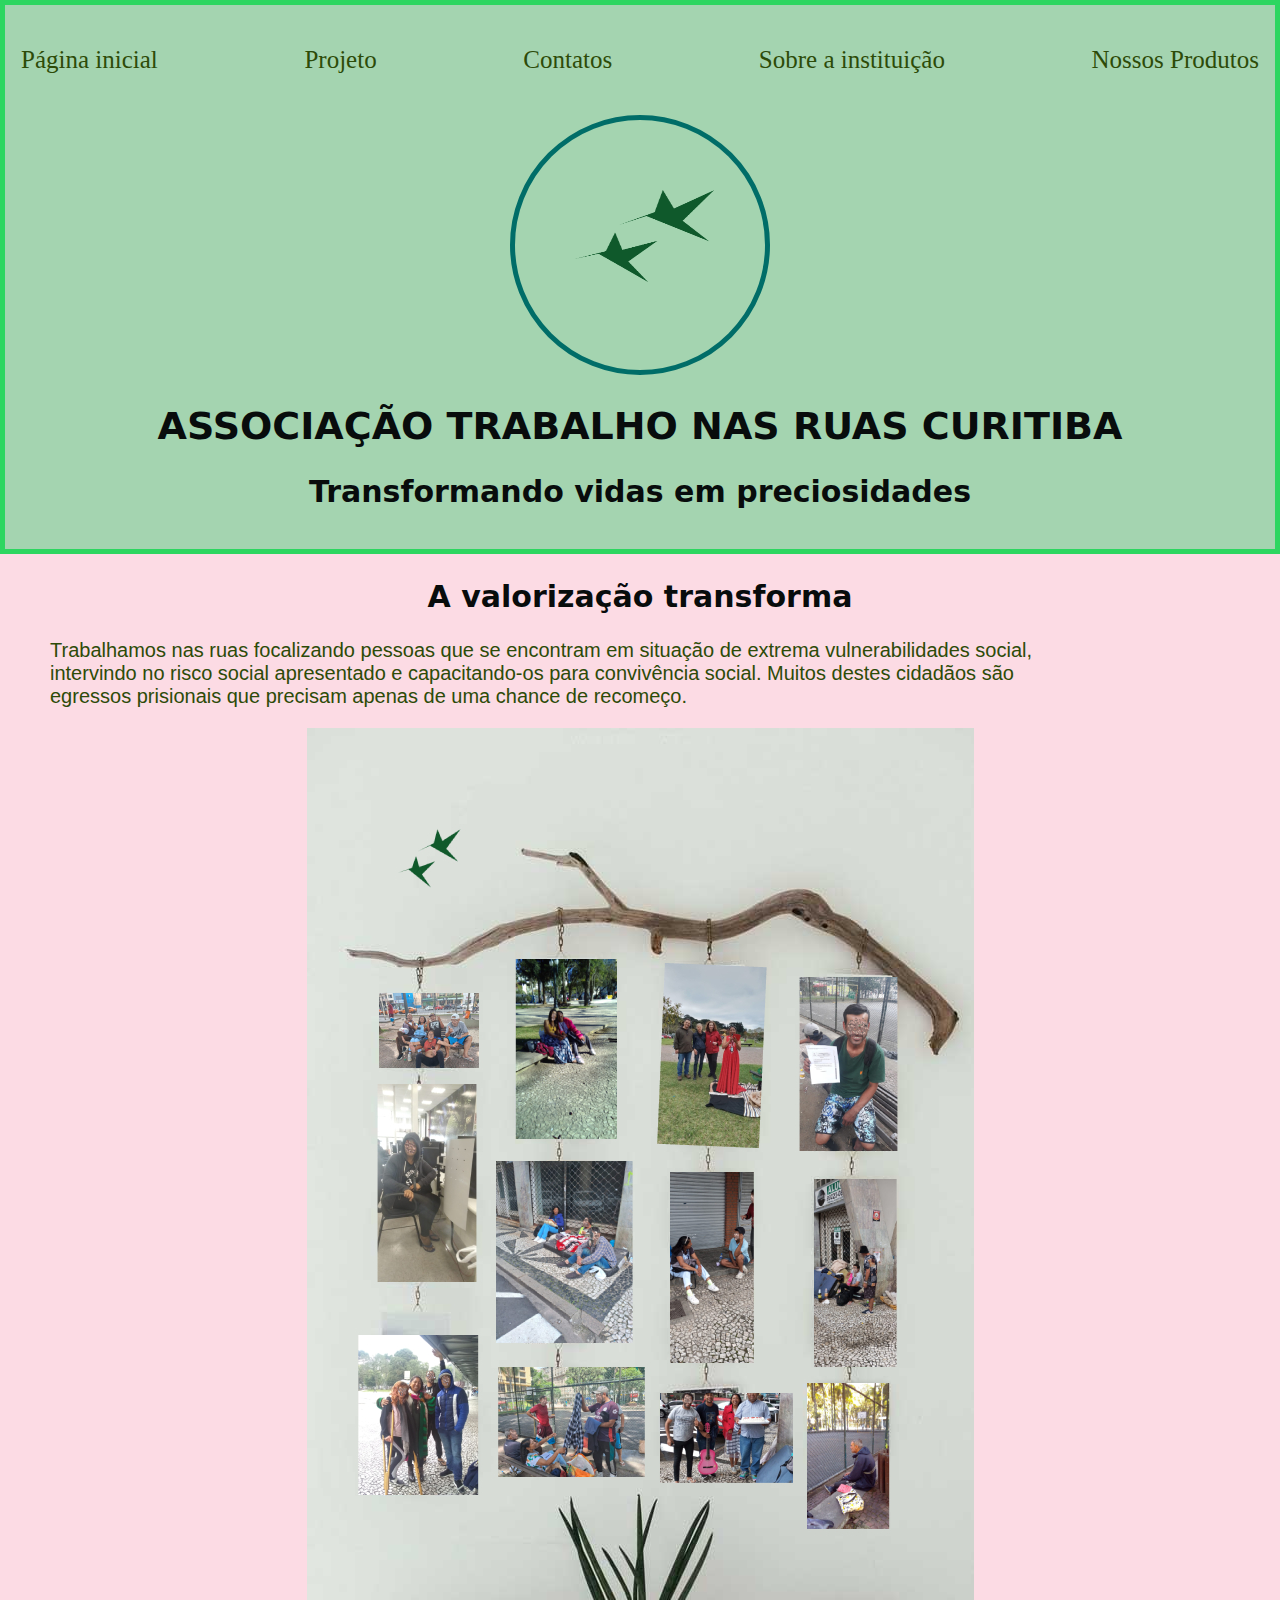
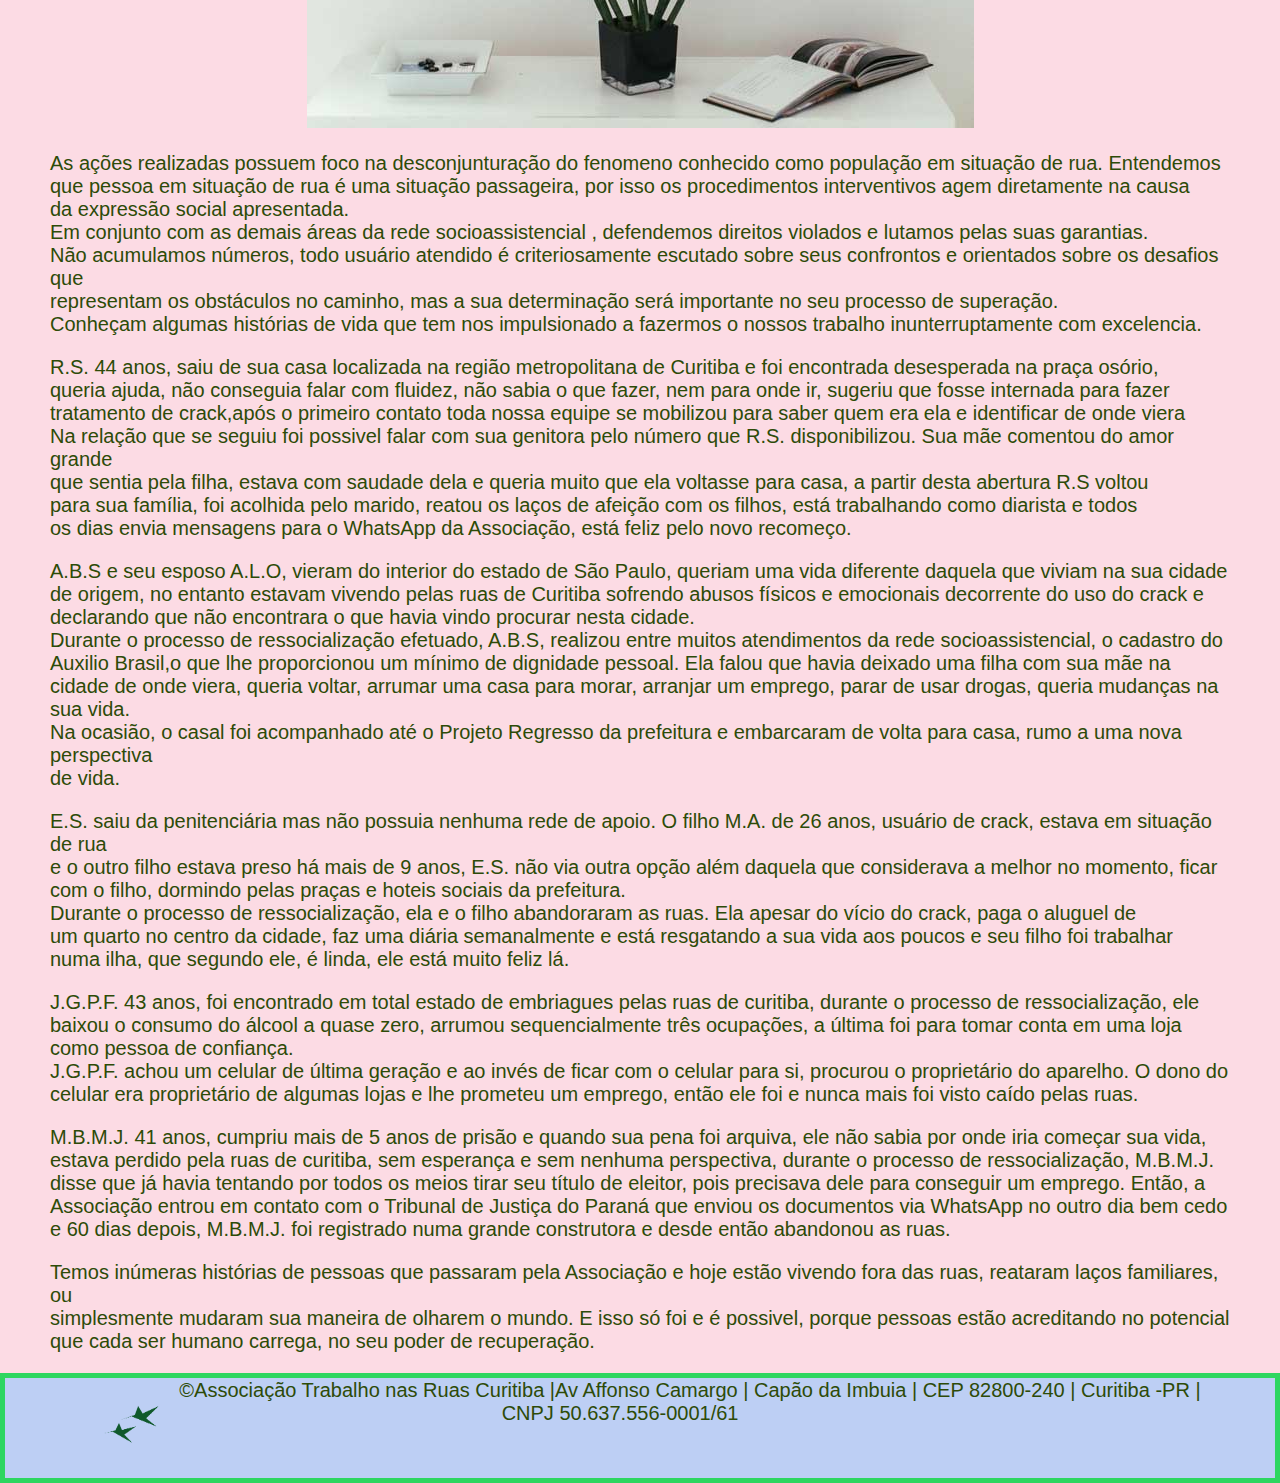
<file: index.html>
<!DOCTYPE html>
  <html lang="pt-br">
    <head>
      <meta charset="utf-8">
      <meta http-equiv=”refresh” content=”10″>
      <title>ASSOCIAÇÃO TRABALHO NAS RUAS CURITIBA</title>
      <link rel="stylesheet" href="index.css"> <style> </style>
      <meta name = "description" content = "associação trabalho nas ruas curitiba,
       pessoa em situação de rua, 
      direito, violação de direitos, reparação de direitos, assistencia social,associação,
       trabalho nas ruas ">
    <meta name="author" content="Miria de Oliveira Souza">
    <meta name="keywords" content="html,css, miria de oliveira souza, associação trabalho nas ruas">
    <meta name="viewport" content="widht=device-widht", initial-scale=1.0>
    <meta http-equiv="refresh" content="30">
  </head>     
      
    
        
        <body>

      <header>

    <nav> 
      <ul> 
    <li> <a href="index.html"> Página inicial</a></li>
    <li> <a href="projeto.html"> Projeto</a></li>
    <li> <a href="contatos.html"> Contatos</a></li>
    <li> <a href="Sobre a instituição.html"> Sobre a instituição</a></li> 
    <li> <a href="Nossos produtos.html"> Nossos Produtos</a></li> 
    </ul>
    </nav>
      
      
      <div class="center" id="index"> 
          <img src="./img/bentevi.png"></img>
          
      </div>
      <h1>ASSOCIAÇÃO TRABALHO NAS RUAS CURITIBA</h1>

      <div class="hdois"> <h2> Transformando vidas em preciosidades</h2></div>
  </header> 


  <div class="inicio">
    <h2> A valorização transforma</h2>
    <p> Trabalhamos nas ruas focalizando pessoas que se encontram em situação de extrema vulnerabilidades social,<br/>
        intervindo no risco social apresentado e capacitando-os para convivência social. Muitos destes cidadãos são<br/>
        egressos prisionais que precisam apenas de uma chance de recomeço.  </p> </div>

    <div class="index"><img src="./img/painel-de-fotos-  BENTIVI.jpg"></img></div>
    <div class="historias">
      <p>As ações realizadas possuem foco na desconjunturação do fenomeno conhecido como população em situação de rua. Entendemos <br/>
      que pessoa em situação de rua é uma situação passageira, por isso os procedimentos  interventivos agem diretamente na causa <br/>
      da  expressão social apresentada. <br/>
      Em conjunto com as demais áreas da rede socioassistencial , defendemos direitos violados e lutamos pelas suas garantias.<br/>
      Não acumulamos números, todo usuário atendido é criteriosamente escutado sobre seus confrontos e orientados  sobre os desafios que<br/>
      representam os obstáculos no caminho, mas a sua determinação será importante no seu processo de  superação. <br/>
      Conheçam  algumas histórias de vida  que tem nos impulsionado a fazermos o nossos trabalho inunterruptamente com excelencia.<br/></p>
  <p>R.S. 44 anos, saiu de sua casa localizada na região metropolitana de Curitiba e foi encontrada desesperada na praça osório, <br/>
        queria ajuda, não conseguia falar com fluidez, não sabia o que fazer, nem para onde ir, sugeriu que fosse internada para fazer <br/>
        tratamento de crack,após o primeiro contato toda nossa equipe se mobilizou para  saber quem era ela e identificar de onde viera <br/> 
      Na relação que se seguiu foi possivel falar com sua genitora pelo número que R.S. disponibilizou. Sua mãe comentou do amor grande<br/>
        que sentia pela filha, estava com saudade dela e queria muito que ela voltasse para casa, a partir desta abertura R.S voltou <br/>
        para sua família, foi acolhida pelo marido, reatou os laços de afeição com os filhos, está trabalhando como diarista e todos<br> 
        os dias envia mensagens para o WhatsApp da Associação, está feliz pelo novo recomeço.</p>
      <p>A.B.S e seu esposo A.L.O, vieram do interior do estado de São Paulo, queriam uma vida diferente daquela que viviam na sua cidade <br/>
        de origem, no entanto estavam vivendo pelas ruas de Curitiba sofrendo abusos físicos e emocionais decorrente do uso do  crack e <br/>
        declarando que não encontrara o que havia vindo procurar nesta cidade.<br/>
      Durante o processo de ressocialização efetuado, A.B.S, realizou entre muitos atendimentos da rede socioassistencial, o cadastro do <br/>
      Auxilio Brasil,o que lhe proporcionou um mínimo de dignidade pessoal. Ela falou que havia deixado uma filha com sua mãe na cidade de
      onde viera, queria voltar, arrumar uma casa para morar, arranjar um emprego, parar de usar drogas, queria mudanças na sua vida.<br/>
      Na ocasião, o casal foi acompanhado até o Projeto Regresso da prefeitura e embarcaram de volta para casa, rumo a uma nova  perspectiva<br/>
      de vida. 
  
    <p>E.S. saiu da penitenciária mas não possuia nenhuma rede de apoio. O filho M.A. de 26 anos, usuário de crack, estava em situação de rua <br/>
      e o outro filho estava preso há mais de 9 anos, E.S. não via outra opção além daquela que considerava a melhor no momento, ficar com o filho,
      dormindo pelas praças e hoteis sociais da prefeitura.<br/>
      Durante o processo de ressocialização, ela e o filho abandoraram as ruas. Ela apesar do vício do crack, paga o aluguel de <br/>
      um quarto no centro da cidade, faz uma diária semanalmente e está resgatando a sua vida aos poucos e seu filho foi trabalhar <br/>
      numa ilha, que segundo ele, é linda, ele está muito feliz lá.
    </p>
    <p>J.G.P.F. 43 anos, foi encontrado em total estado de embriagues pelas ruas de curitiba, durante o processo de ressocialização, ele <br/>
    baixou o consumo do álcool a quase zero, arrumou sequencialmente três ocupações, a última foi para tomar conta em uma loja como pessoa de confiança.<br/>
  J.G.P.F. achou um celular de última geração e ao invés de ficar com o celular para si, procurou o proprietário do aparelho. O dono do <br/>
  celular era proprietário de algumas lojas e lhe prometeu um emprego, então ele foi e nunca mais foi visto caído pelas ruas. </p>
      <p>M.B.M.J. 41 anos, cumpriu mais de 5 anos de prisão e quando sua pena foi arquiva, ele não sabia por onde iria começar sua vida,<br/>
      estava perdido pela ruas de curitiba, sem esperança e sem nenhuma perspectiva, durante o processo de ressocialização, M.B.M.J. disse que 
    já havia tentando por todos os meios tirar seu título de eleitor, pois precisava dele para conseguir um emprego. Então, a Associação entrou 
  em contato com o Tribunal de Justiça do Paraná que enviou os documentos via WhatsApp no outro dia bem cedo e 60 dias depois, M.B.M.J. foi
  registrado numa grande construtora e desde então abandonou as ruas. </p>  

  <p>Temos inúmeras histórias de pessoas que passaram pela Associação e hoje estão vivendo fora das ruas, reataram laços familiares, ou <br/>
  simplesmente mudaram sua maneira de olharem o mundo. E isso só foi e é  possivel, porque pessoas estão acreditando no potencial que cada  
  ser humano carrega, no seu poder de recuperação.</p>
      </div>
    <footer><div class=" rodape">
              
      <img src="./img/bentevi.png"></img>


    
      <p> &copy;Associação Trabalho nas Ruas Curitiba |Av Affonso Camargo | Capão da Imbuia | CEP 82800-240 | Curitiba -PR | <br/> 
        &nbsp&nbsp&nbsp&nbsp&nbsp&nbsp&nbsp&nbsp&nbsp&nbsp&nbsp&nbsp&nbsp&nbsp&nbsp&nbsp&nbsp&nbsp&nbsp&nbsp&nbsp&nbsp&nbsp&nbsp&nbsp&nbsp
        &nbsp&nbsp&nbsp&nbsp&nbsp&nbsp&nbsp&nbsp&nbsp&nbsp&nbsp&nbsp&nbsp&nbsp&nbsp&nbsp&nbsp&nbsp&nbsp&nbsp&nbsp&nbsp&nbsp&nbsp&nbsp&nbsp&nbsp&nbsp&nbsp&nbsp
        CNPJ 50.637.556-0001/61</p> </div>
      
  </footer>
    </body>
  </html>
</file>
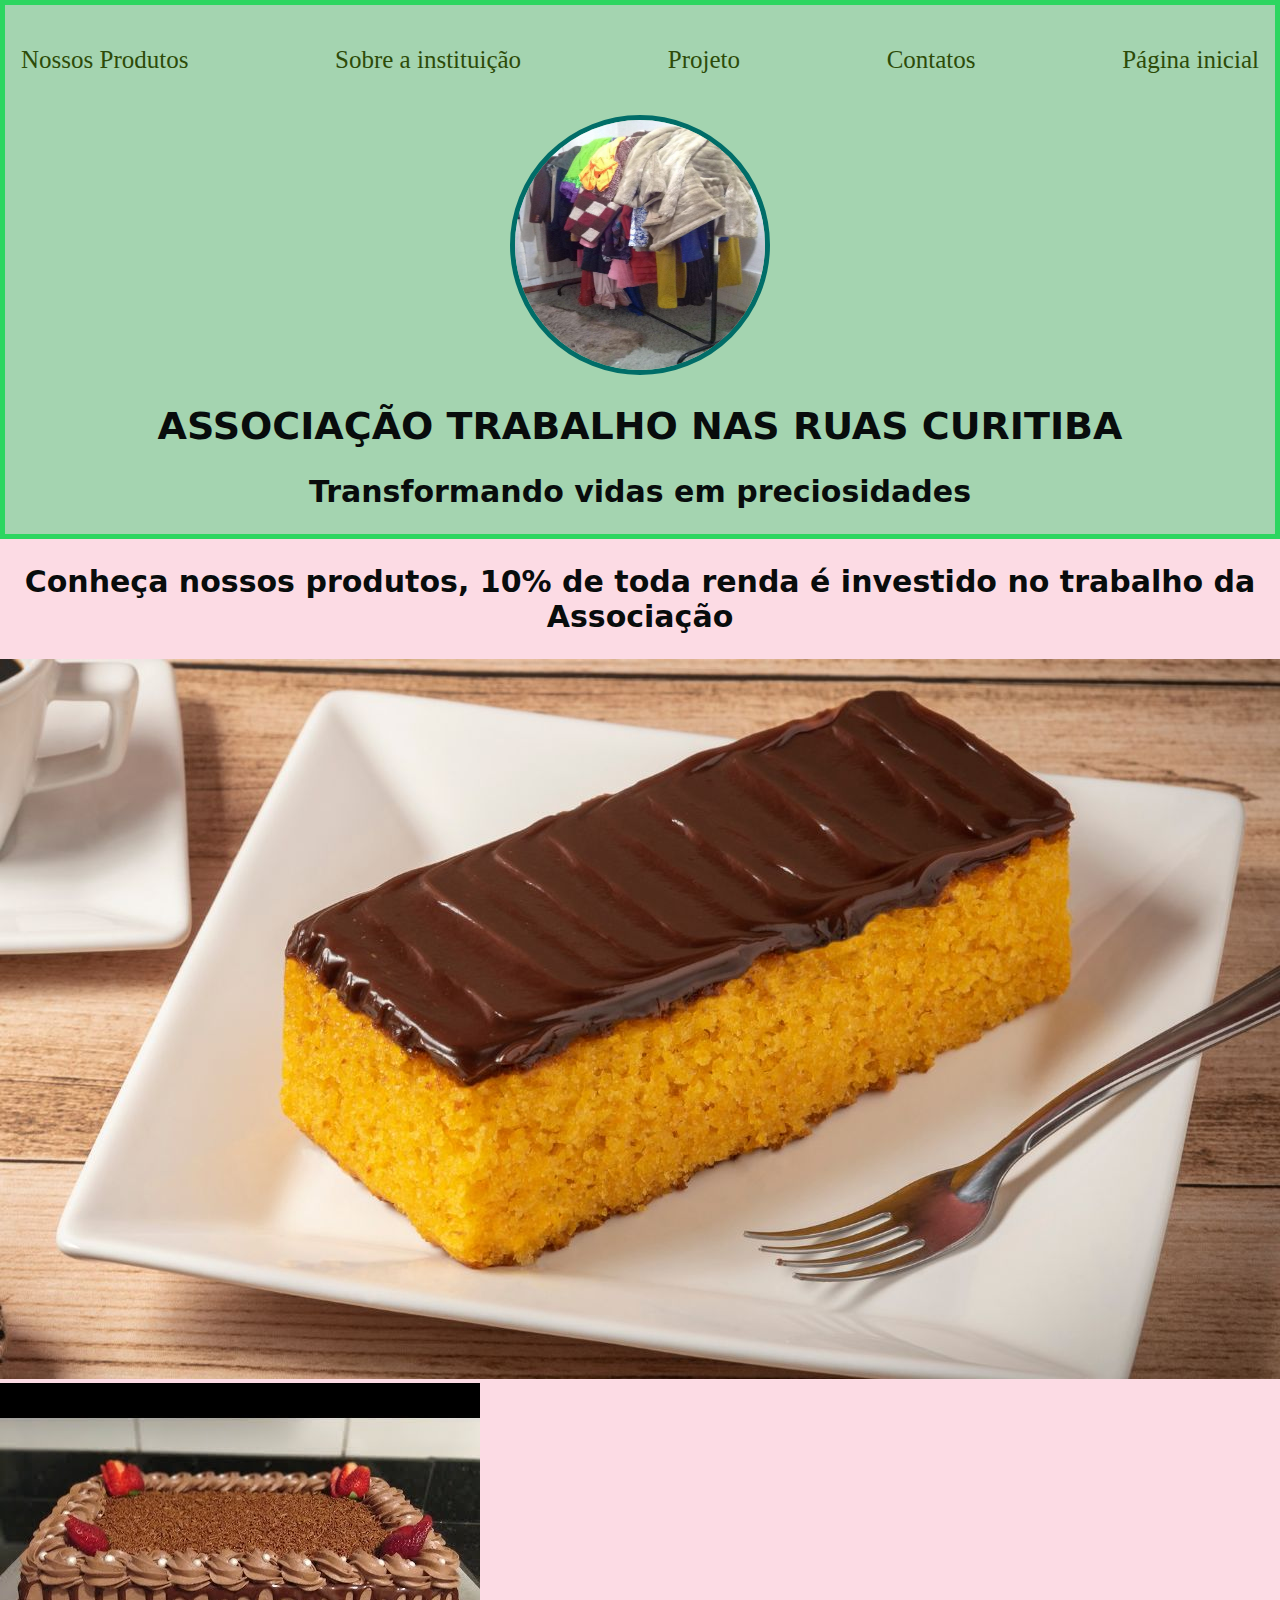
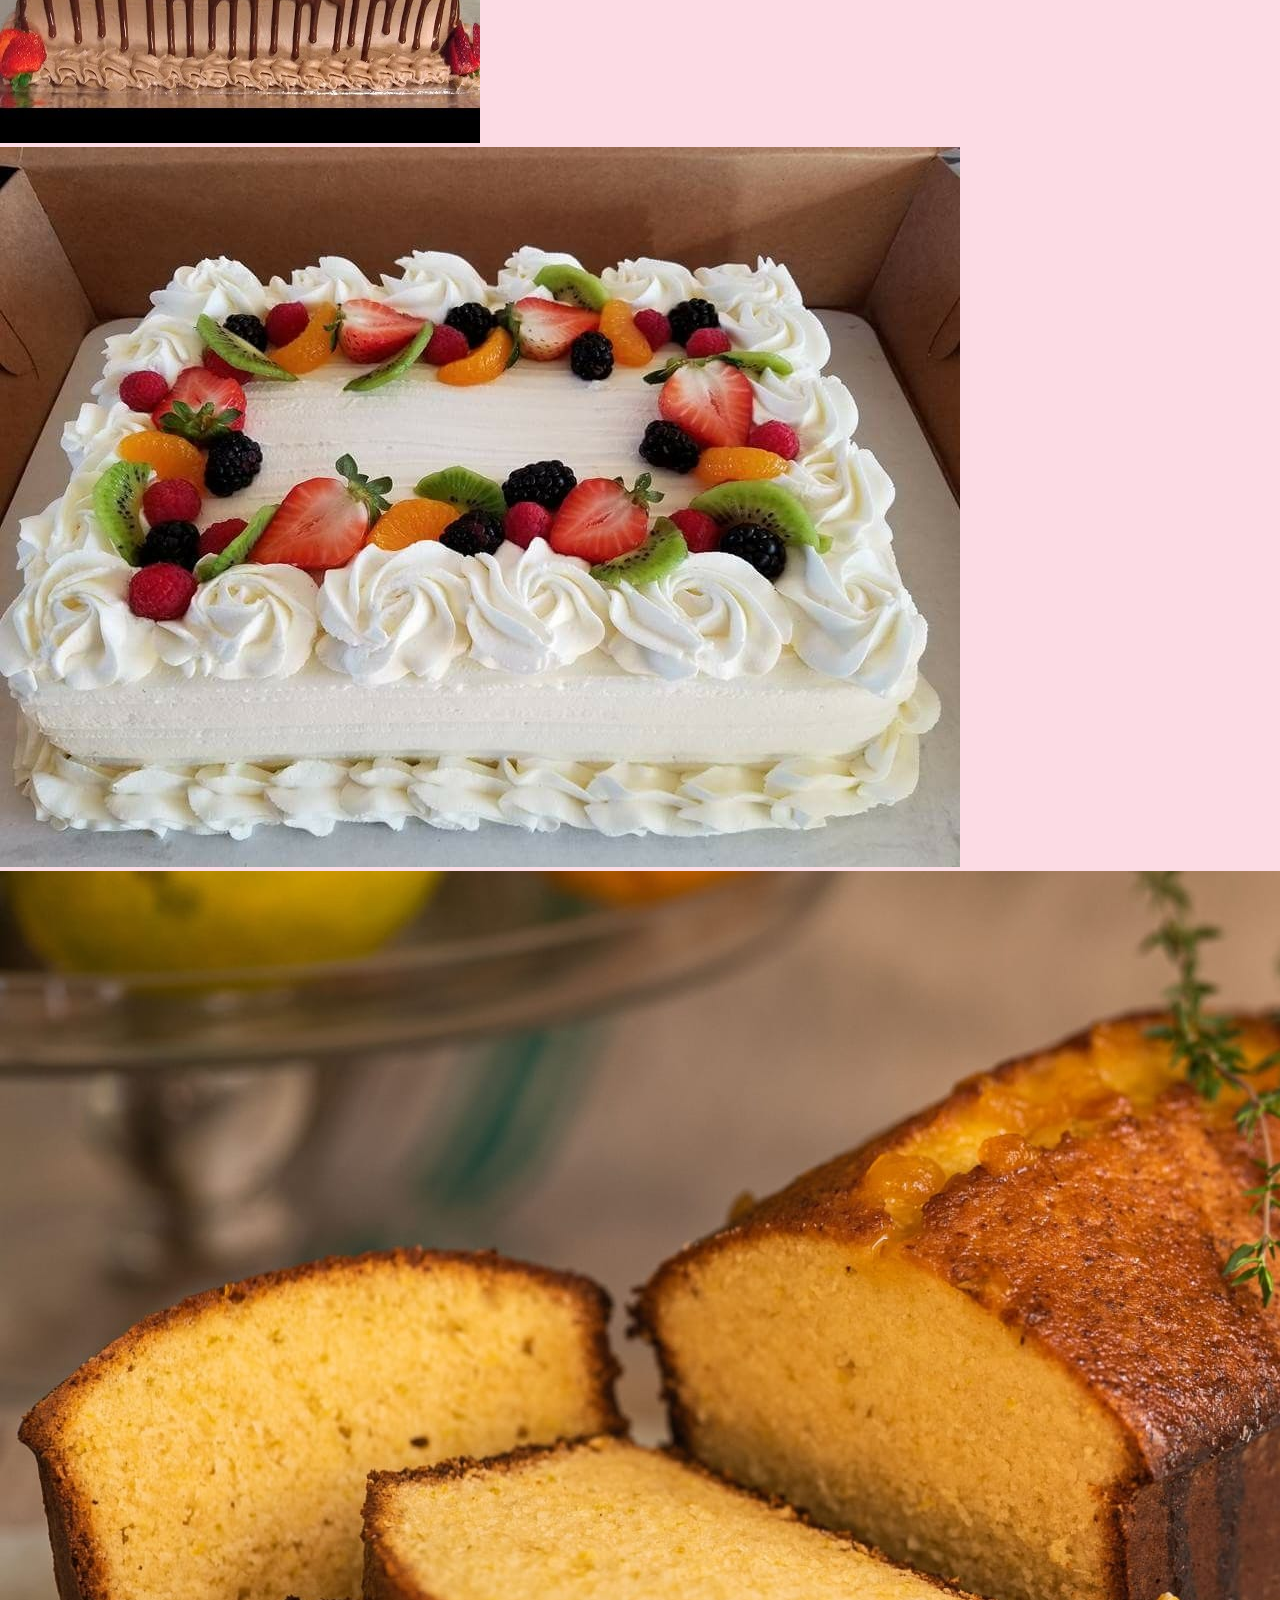
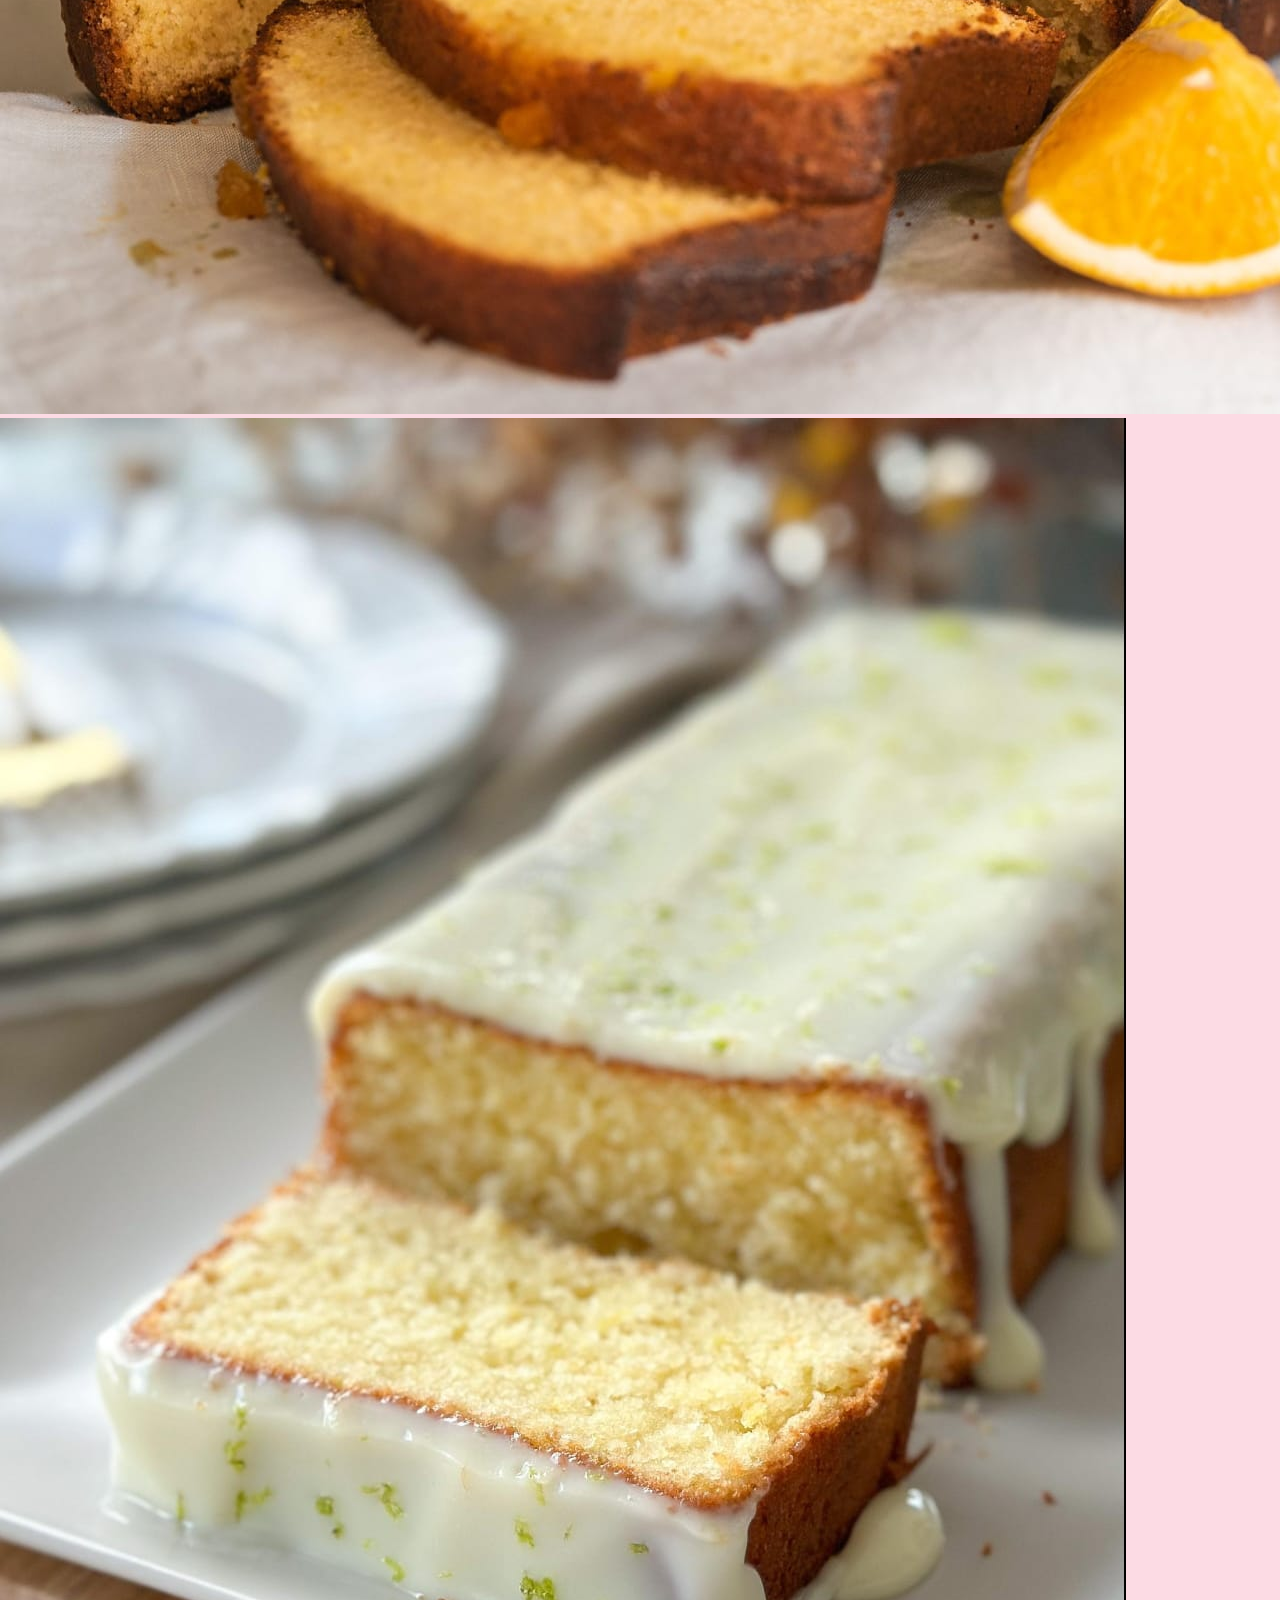
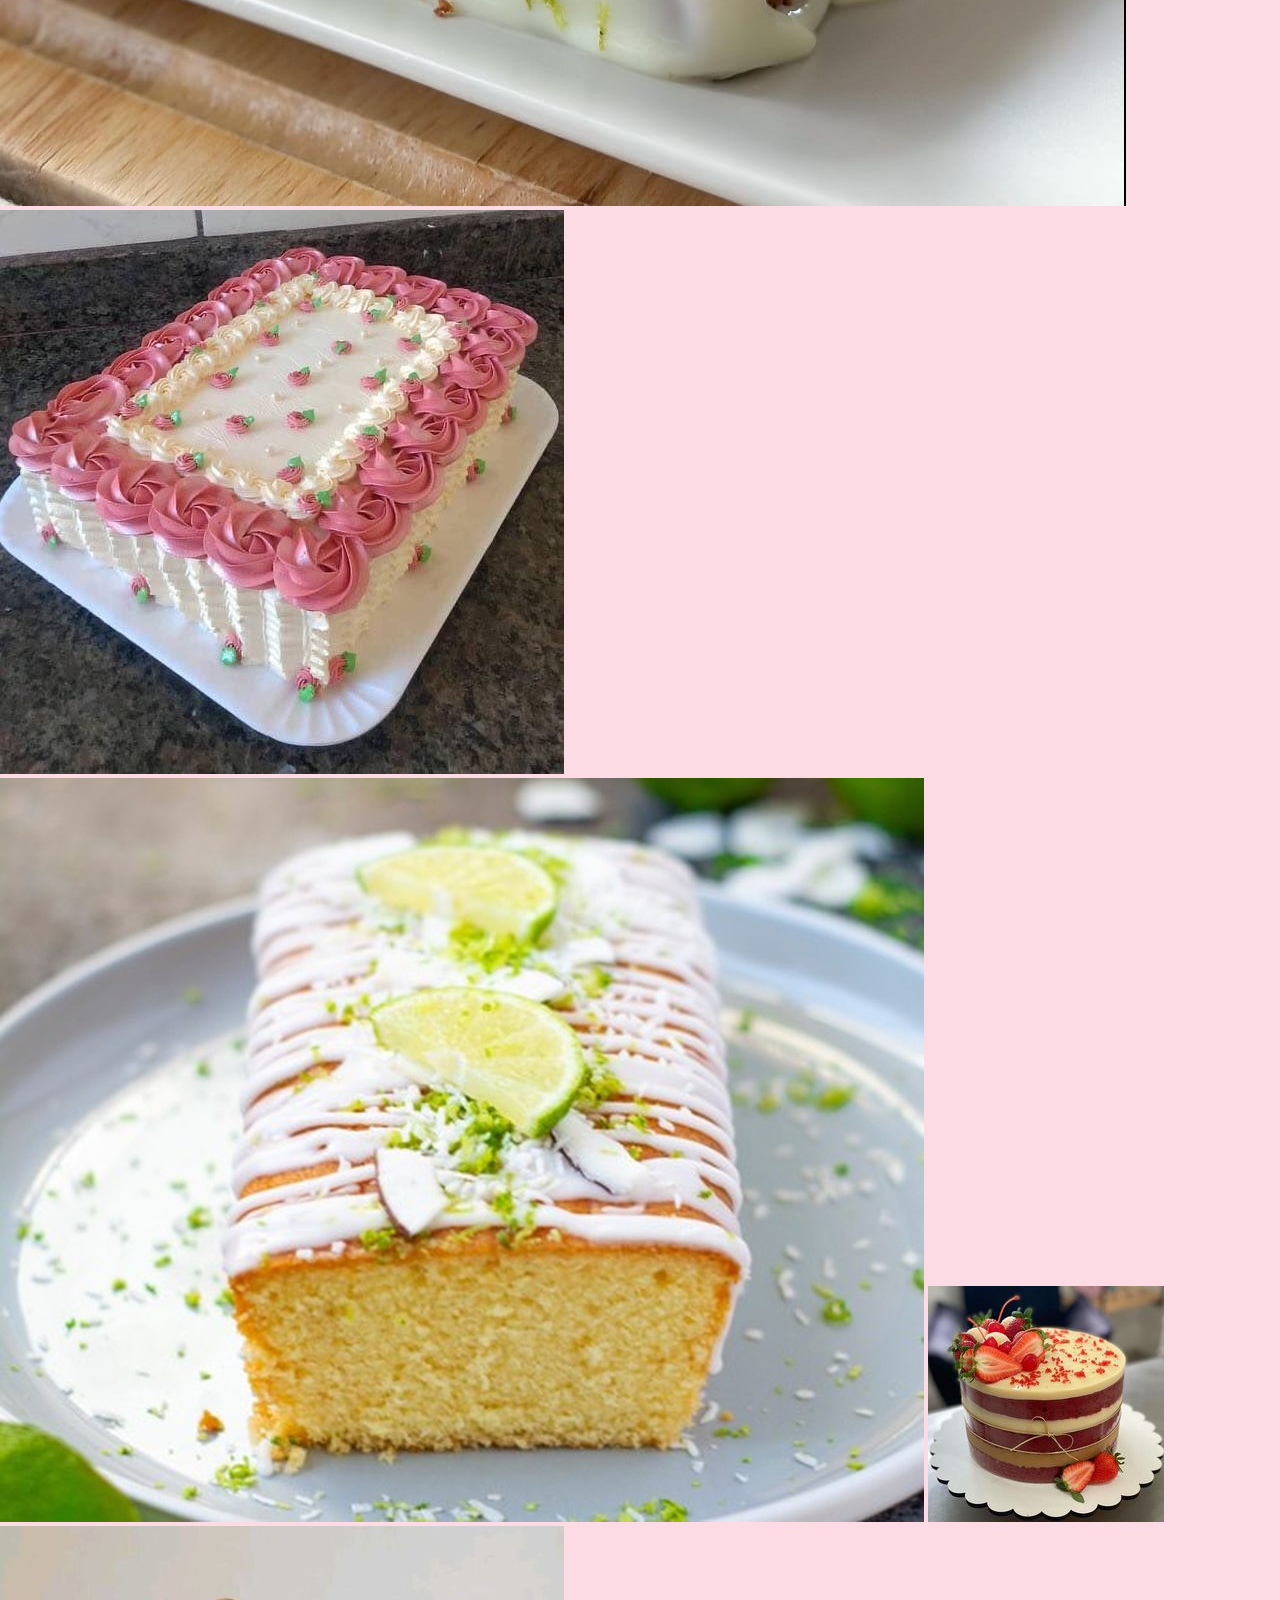
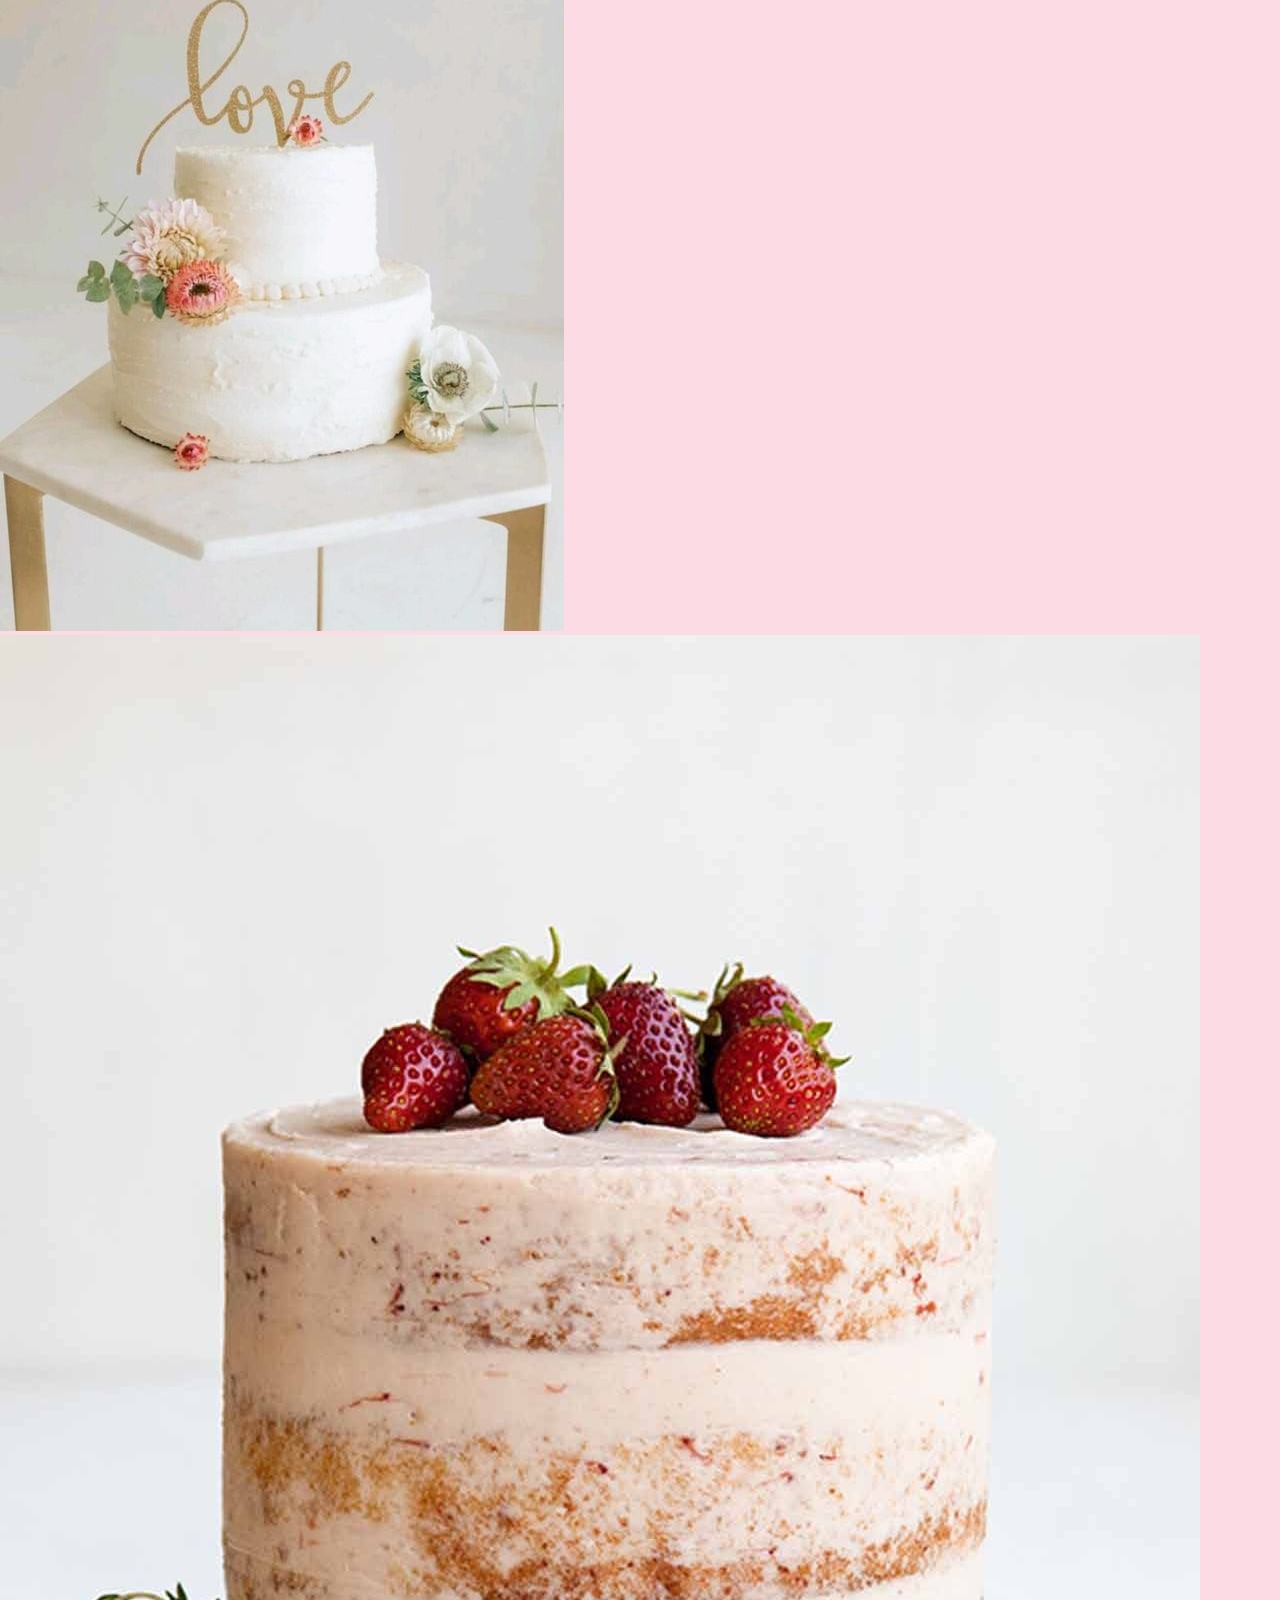
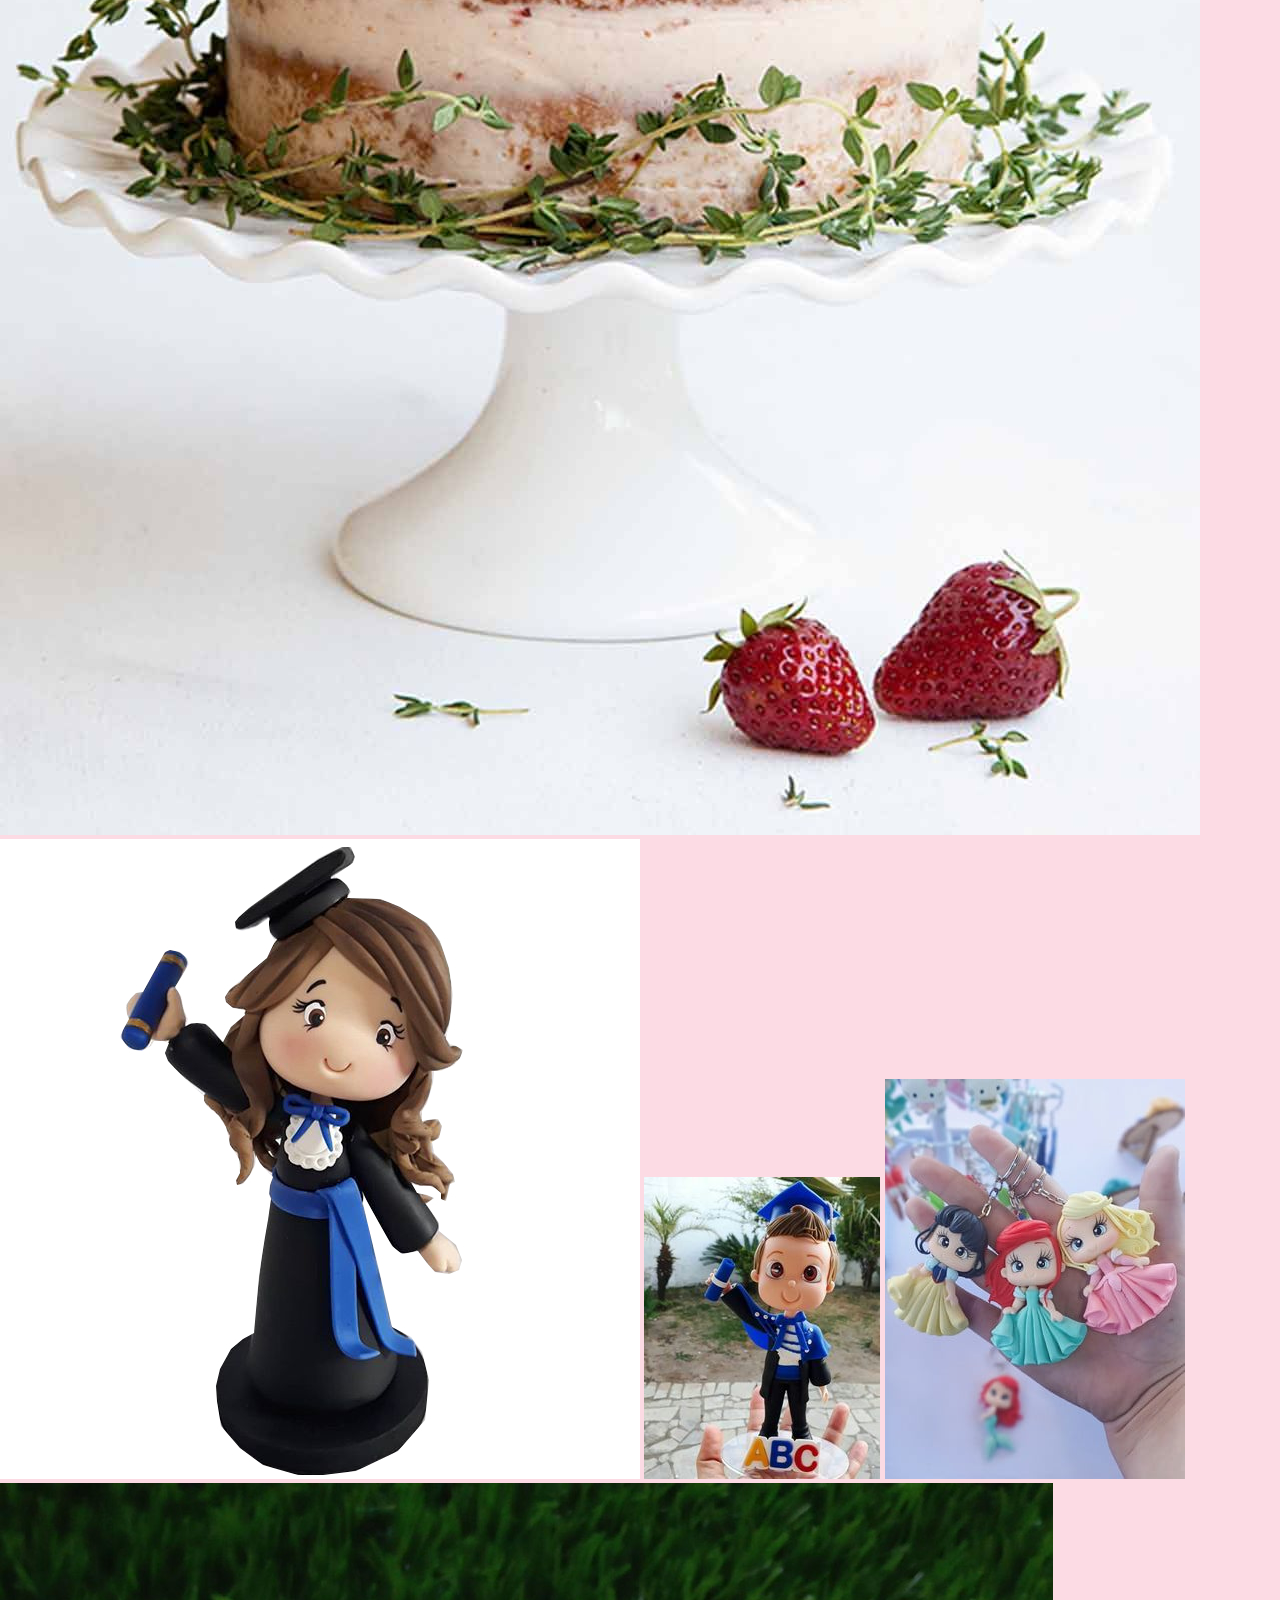
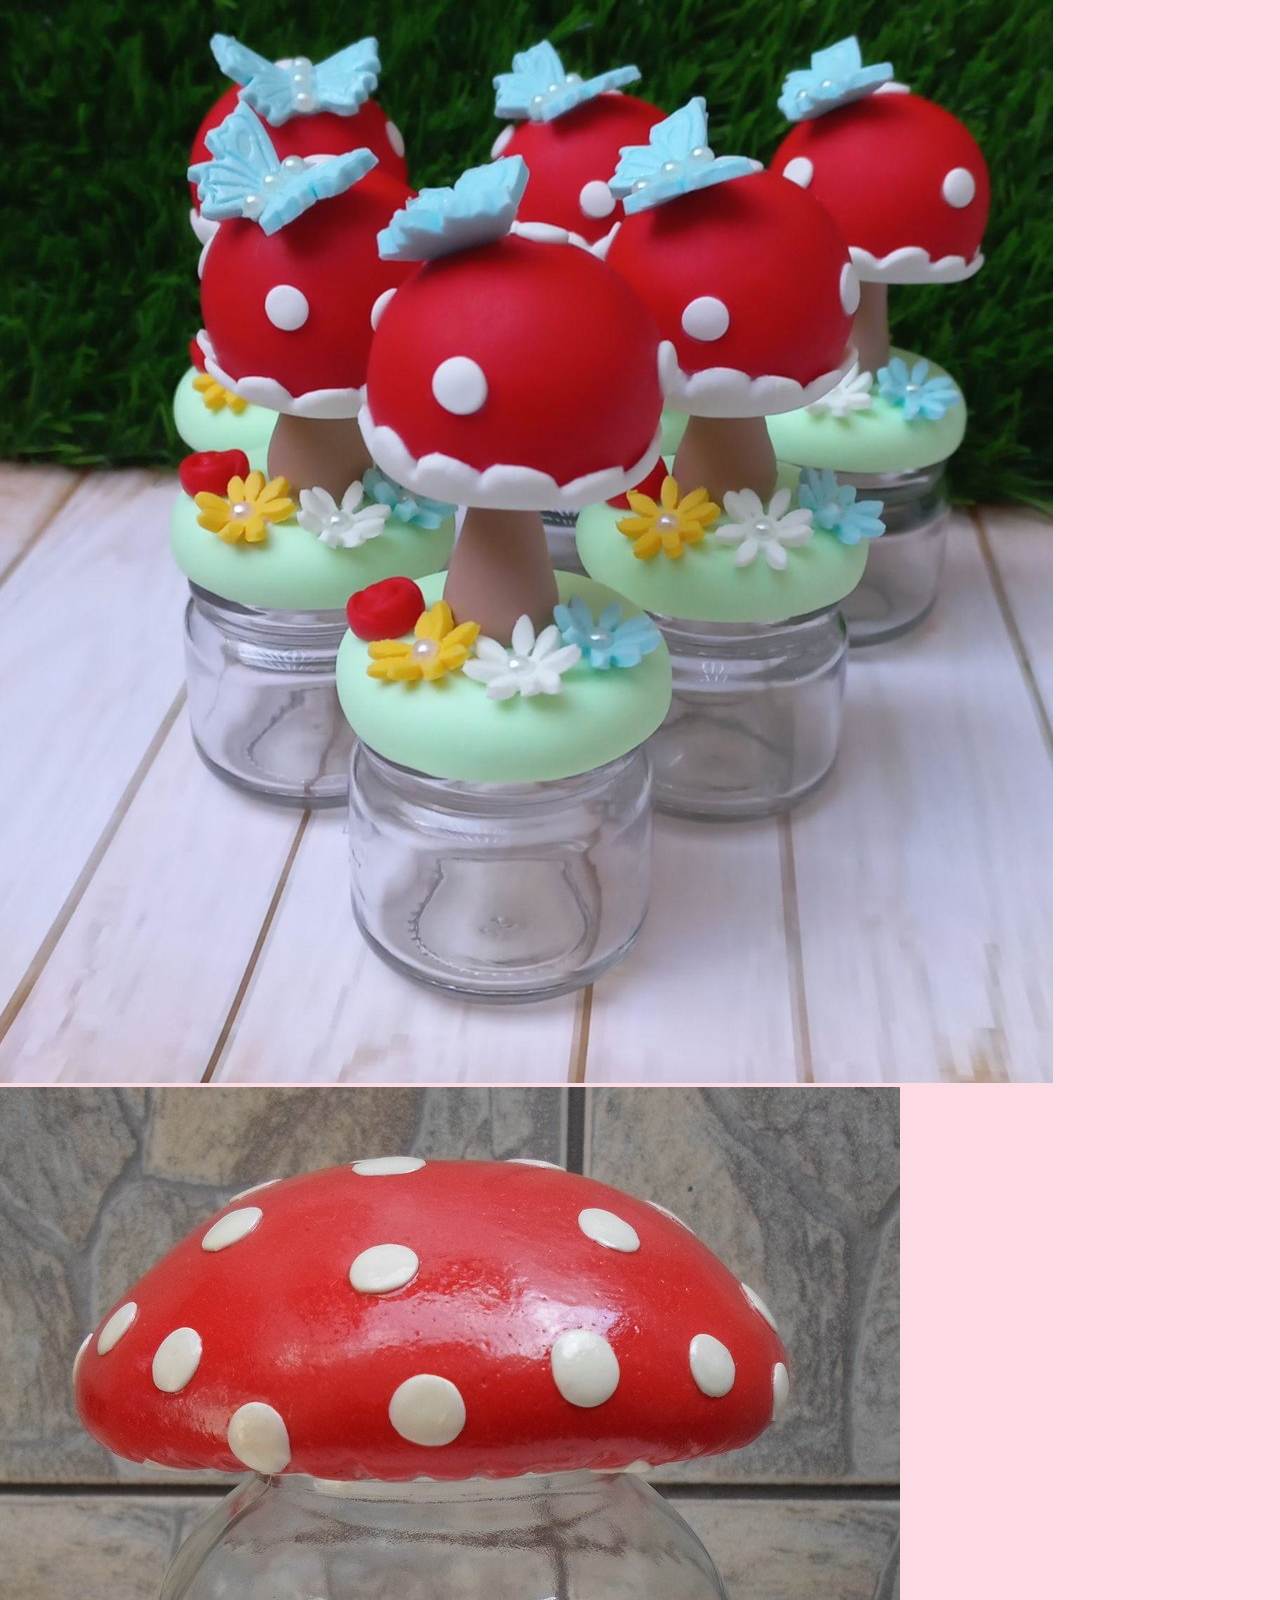
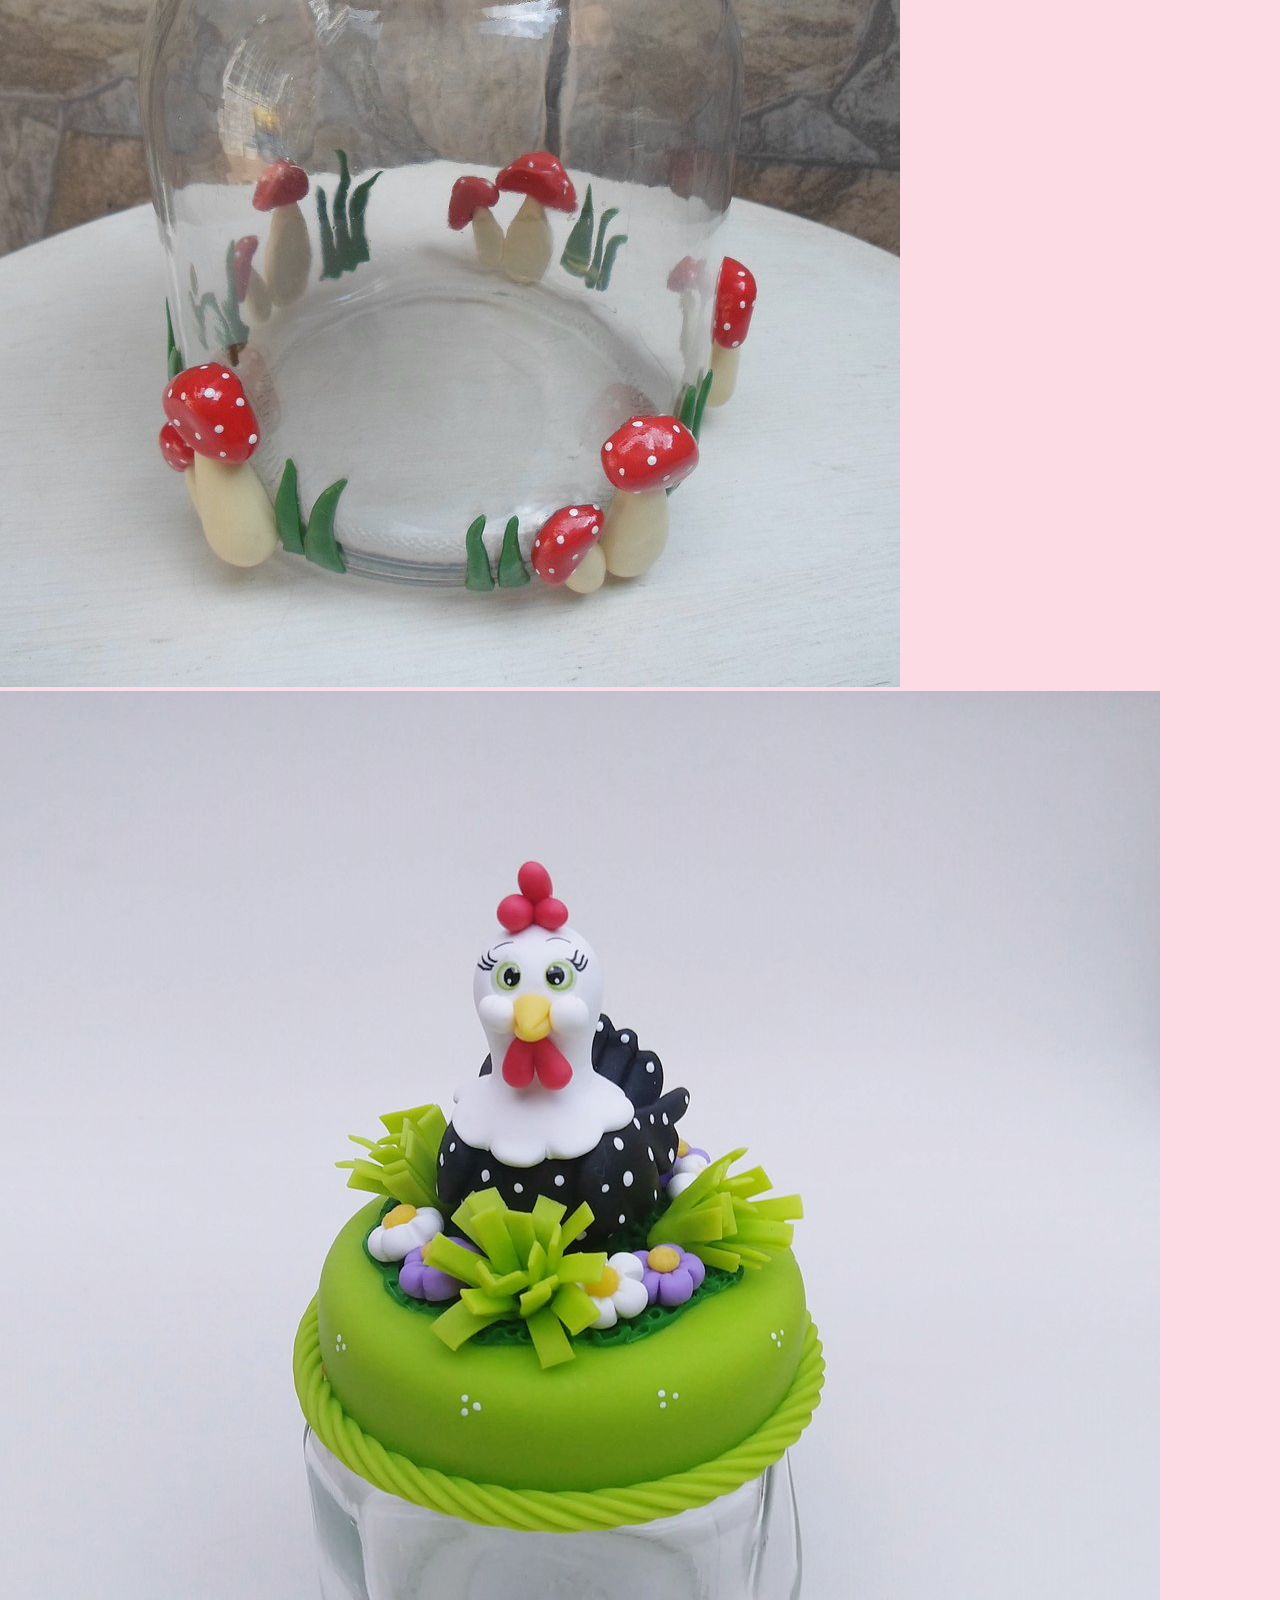
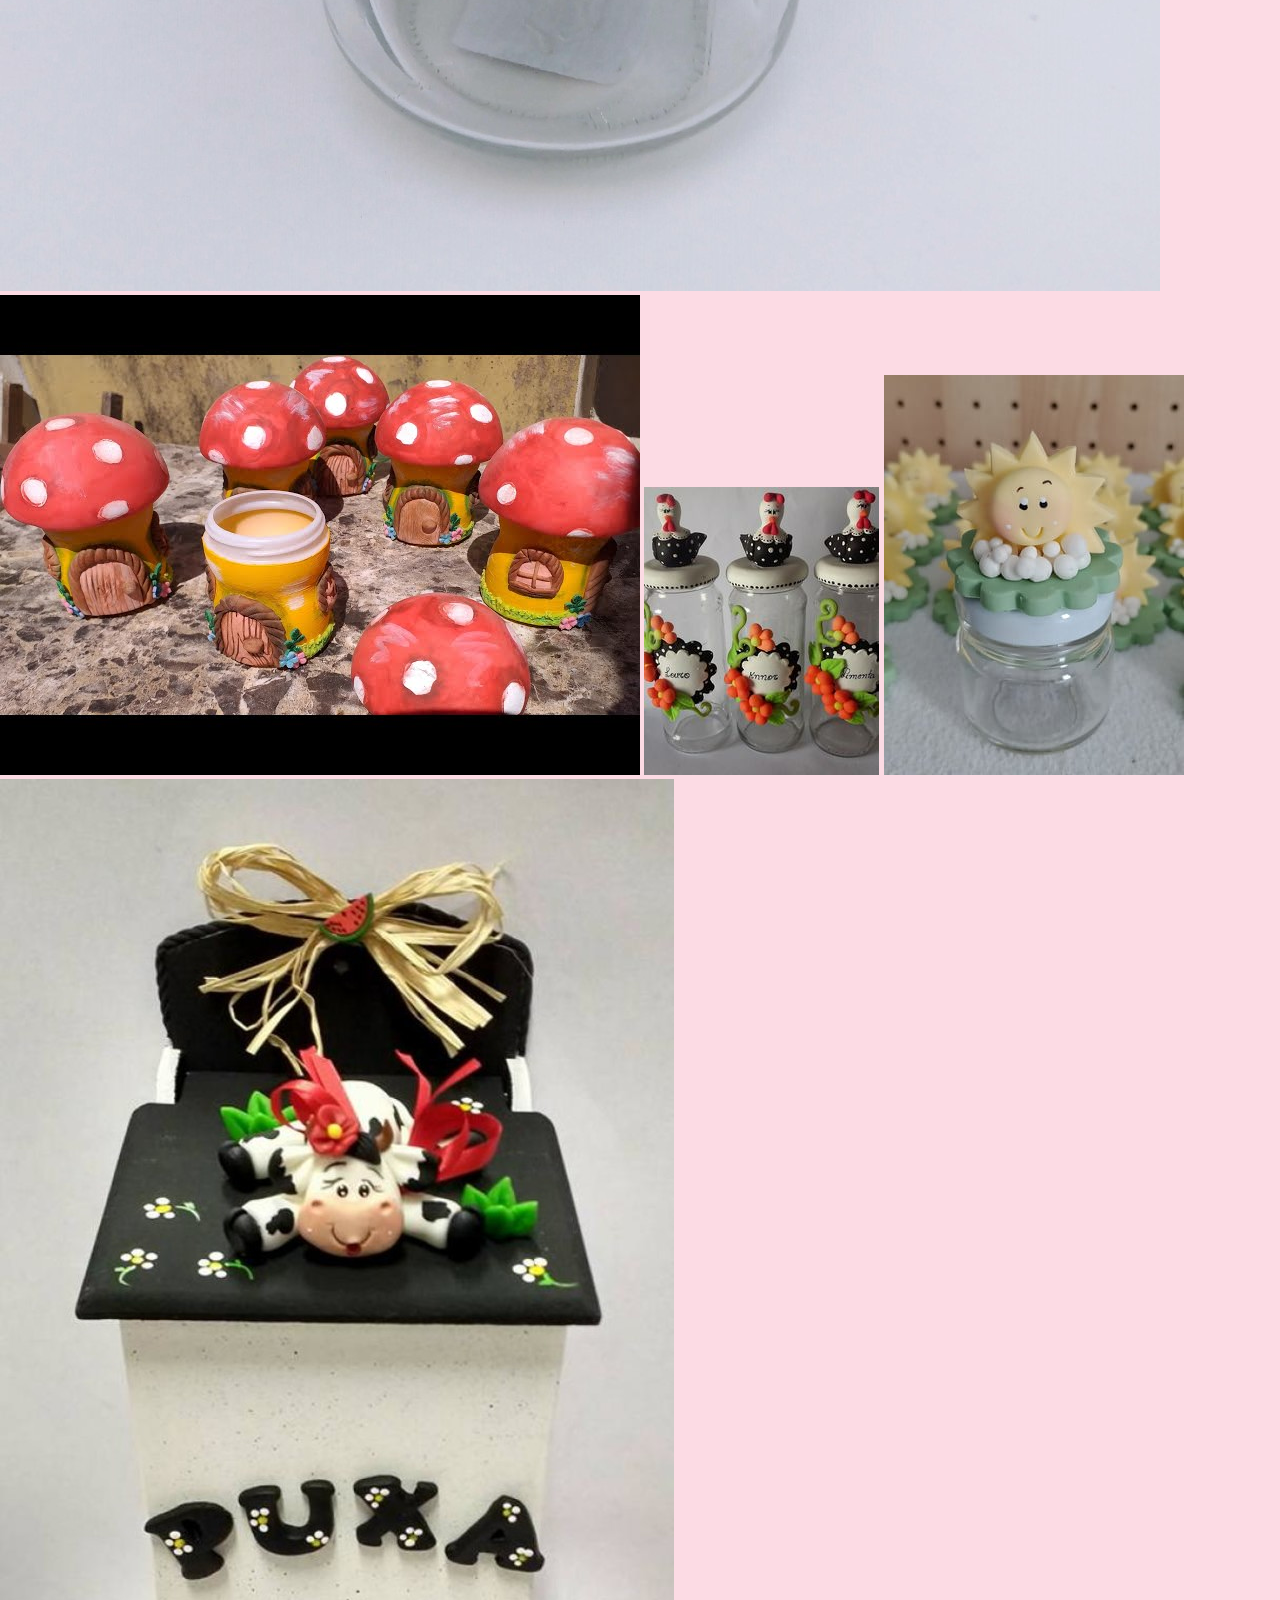
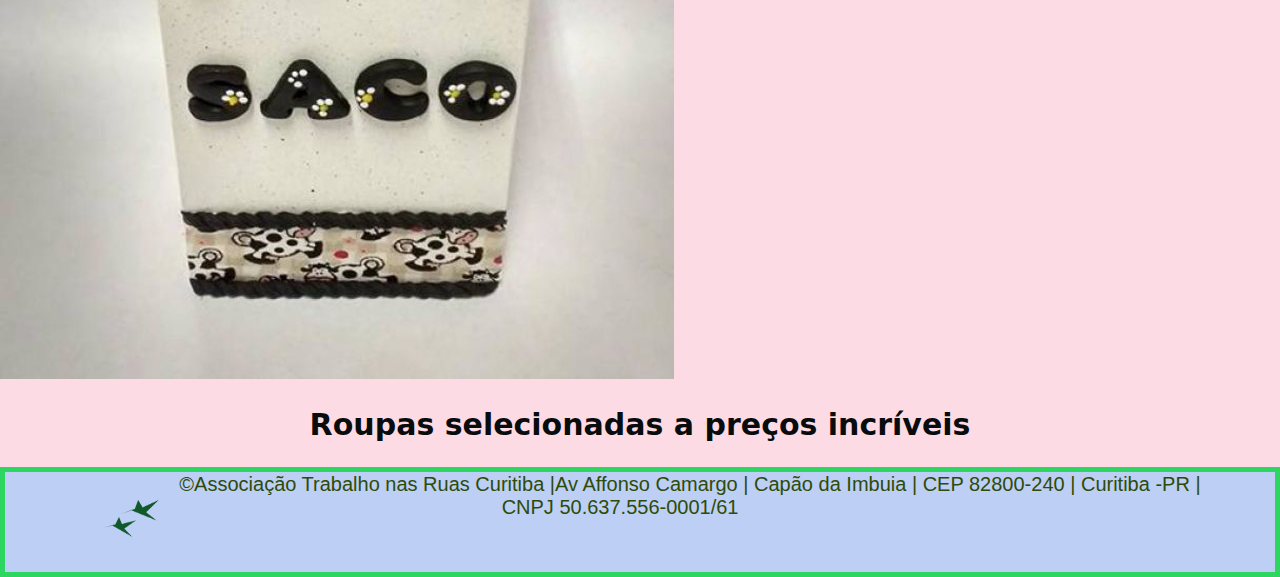
<file: Bazar.html>
<!DOCTYPE html>
<html lang="pt-br">

<head>
    <meta charset="utf-8">
    <meta http-equiv=”refresh” content=”10″>
    <title>ASSOCIAÇÃO TRABALHO NAS RUAS CURITIBA</title>
    <link rel="stylesheet" href="index.css"> <style> </style>
  </head>
  <body>

    <header>
      <nav> 
  <ul> 
  <li> <a href="Nossos produtos.html"> Nossos Produtos</a></li> 
  <li> <a href="Sobre a instituição.html"> Sobre a instituição</a></li> 
  <li> <a href="projeto.html"> Projeto</a></li>
  <li> <a href="contatos.html"> Contatos</a></li> 
  <li> <a href="index.html"> Página inicial</a></li>
  
</ul>
</nav>
<div class="center"> 

  <img src="./img/foto bazar.jpeg"></img>
</div>
  


    <h1>ASSOCIAÇÃO TRABALHO NAS RUAS CURITIBA</h1>
    <h2> Transformando vidas em preciosidades</h2></div>
</header>
<h2>Conheça nossos produtos, 10% de toda renda é investido no trabalho da Associação</h2> 

<div class="bolos">

<img src="./img/bolo de cenoura.jpeg">

<img src="./img/bolo de chocolate confeitado.jpeg">

<img src="./img/bolo de glace com morando.jpeg">
<img src="./img/bolo de laranja.jpeg">
<img src="./img/bolo de limão.jpeg">
<img src="./img/bolo de morango com glacê.jpeg">
<img src="./img/bolo limão 2.jpeg">
<img src="./img/bolo mini de dois leite.jpeg">
<img src="./img/bolo para casamento.jpeg">
<img src="./img/bolo pelado de aniversários.jpeg">

<img src="./img/boneca de formatura photopea.jpg">
<img src="./img/boneco de formatura.jpeg">
<img src="./img/chaveiros de boneca.jpeg">
<img src="./img/pote de cogumelo1.jpeg">
<img src="./img/pote de cogumelo2.jpeg">
<img src="./img/pote de galinha.jpeg">
<img src="./img/pote de plastico para tempero de cogumelo.jpeg">


<img src="./img/pote de tempero galinha grande.jpeg">
<img src="./img/mini pote de sol.jpeg">

<img src="./img/puxa saco de vaca.jpeg">


</div>
<h2> Roupas selecionadas a preços incríveis</h2>


<footer>
  <div class=" rodape">
              
  <img src="./img/bentevi.png"></img>
  


<p> &copy;Associação Trabalho nas Ruas Curitiba |Av Affonso Camargo | Capão da Imbuia | CEP 82800-240 | Curitiba -PR | <br/> 
  &nbsp&nbsp&nbsp&nbsp&nbsp&nbsp&nbsp&nbsp&nbsp&nbsp&nbsp&nbsp&nbsp&nbsp&nbsp&nbsp&nbsp&nbsp&nbsp&nbsp&nbsp&nbsp&nbsp&nbsp&nbsp&nbsp
  &nbsp&nbsp&nbsp&nbsp&nbsp&nbsp&nbsp&nbsp&nbsp&nbsp&nbsp&nbsp&nbsp&nbsp&nbsp&nbsp&nbsp&nbsp&nbsp&nbsp&nbsp&nbsp&nbsp&nbsp&nbsp&nbsp&nbsp&nbsp&nbsp&nbsp
  CNPJ 50.637.556-0001/61</p>
</div>
</footer>
  
  </body>
</file>
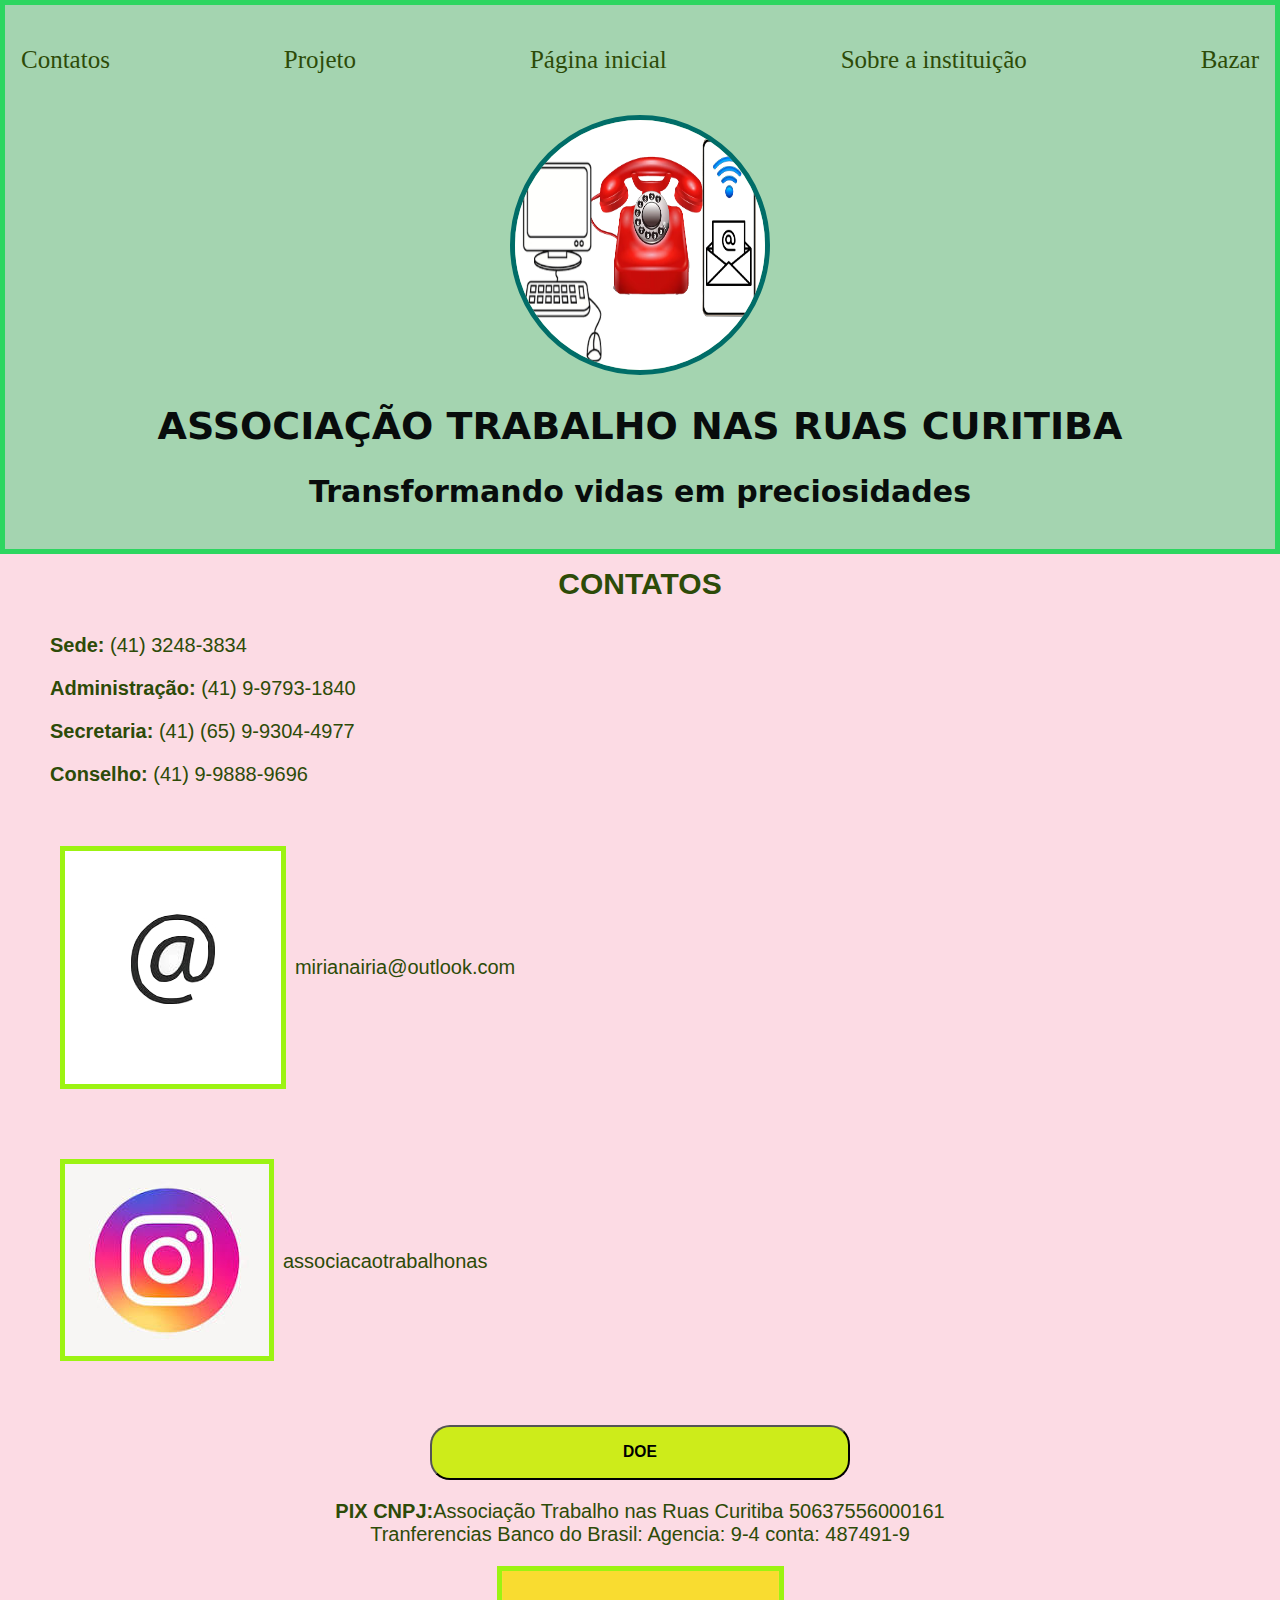
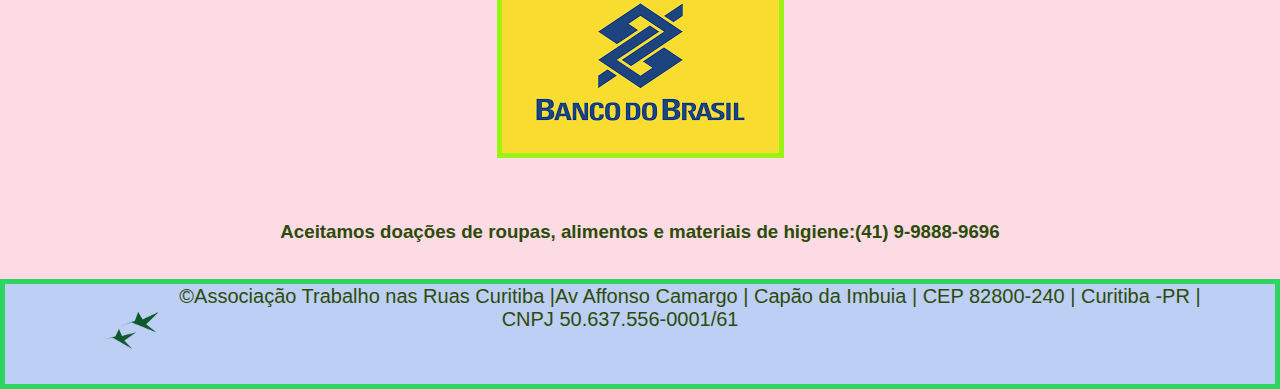
<file: contatos.html>
<!DOCTYPE html>
  <html lang="pt-br">
    <head>
      <meta charset="utf-8">
      <meta http-equiv=”refresh” content=”10″>
      <title>ASSOCIAÇÃO TRABALHO NAS RUAS CURITIBA</title>
      <link rel="stylesheet" href="index.css">
      <link rel="stylesheet" href=""
    </head>
        
        

      <header> 

        <nav>  <ul> 
      
          <li> <a href="contatos.html"> Contatos</a></li>
          <li> <a href="projeto.html"> Projeto</a></li>
          <li> <a href="index.html"> Página inicial</a></li> 
          <li> <a href="Sobre a instituição.html"> Sobre a instituição</a>
            <li> <a href="Nossos produtos.html"> Bazar</a></li> 
          </li> 
          </ul>
        </nav>

    

          <div class="center" id="contatos"> 
            <img src="./img/contato site.jpg"></img>
            
        </div>
       
        
    
    
      <h1>ASSOCIAÇÃO TRABALHO NAS RUAS CURITIBA</h1>
      <div class="hdois"> <h2> Transformando vidas em preciosidades</h2></div>
    
      
    </header>
    

    <div class="contato"> <b>CONTATOS</b></div>
    <div class="contatos">
      <p><b>Sede: </b> (41) 3248-3834</p>
      <p><b>Administração: </b> (41) 9-9793-1840</p>
      <p><b>Secretaria:</b> (41) (65) 9-9304-4977</p>
      <p><b>Conselho:</b> (41) 9-9888-9696</p> </div>
      <div class="email">
      <img src="img/logon email site.jpg"> &nbsp&nbsp<p>mirianairia@outlook.com </p></div>
    
      <div class="instagran"><a href="https://www.instagram.com/associacaotrabalhonas/" target="_blank" rel=" noopener noreferrer">
        <img src="img/instagran.jpeg"></a>&nbsp&nbsp <P>associacaotrabalhonas</P> </div>
      
  

            
      <div class="contat">
      
      <button> <h3>DOE</h3></button></div>

      <div class="doe">
      <p><b>PIX CNPJ:</b>Associação Trabalho nas Ruas Curitiba 50637556000161 <br/>
        Tranferencias Banco do Brasil: Agencia: 9-4 conta: 487491-9 </p>
      
      
        <a href="https://www.bb.com.br/site/" target="_blank" rel=" noopener noreferrer"> 
      <img src="./img/banco do brasil.png">  
        </div>

        <div class="Aceitamos"><h3> Aceitamos doações de roupas, alimentos e materiais de higiene:(41) 9-9888-9696 </h3> <br/> </div>

    <footer><div class=" rodape">
              
      <img src="./img/bentevi.png"></img>


    <p> &copy;Associação Trabalho nas Ruas Curitiba |Av Affonso Camargo | Capão da Imbuia | CEP 82800-240 | Curitiba -PR | <br/> 
      &nbsp&nbsp&nbsp&nbsp&nbsp&nbsp&nbsp&nbsp&nbsp&nbsp&nbsp&nbsp&nbsp&nbsp&nbsp&nbsp&nbsp&nbsp&nbsp&nbsp&nbsp&nbsp&nbsp&nbsp&nbsp&nbsp
      &nbsp&nbsp&nbsp&nbsp&nbsp&nbsp&nbsp&nbsp&nbsp&nbsp&nbsp&nbsp&nbsp&nbsp&nbsp&nbsp&nbsp&nbsp&nbsp&nbsp&nbsp&nbsp&nbsp&nbsp&nbsp&nbsp&nbsp&nbsp&nbsp&nbsp
      CNPJ 50.637.556-0001/61</p></div>
      
    
  </footer>
  </html>
</file>
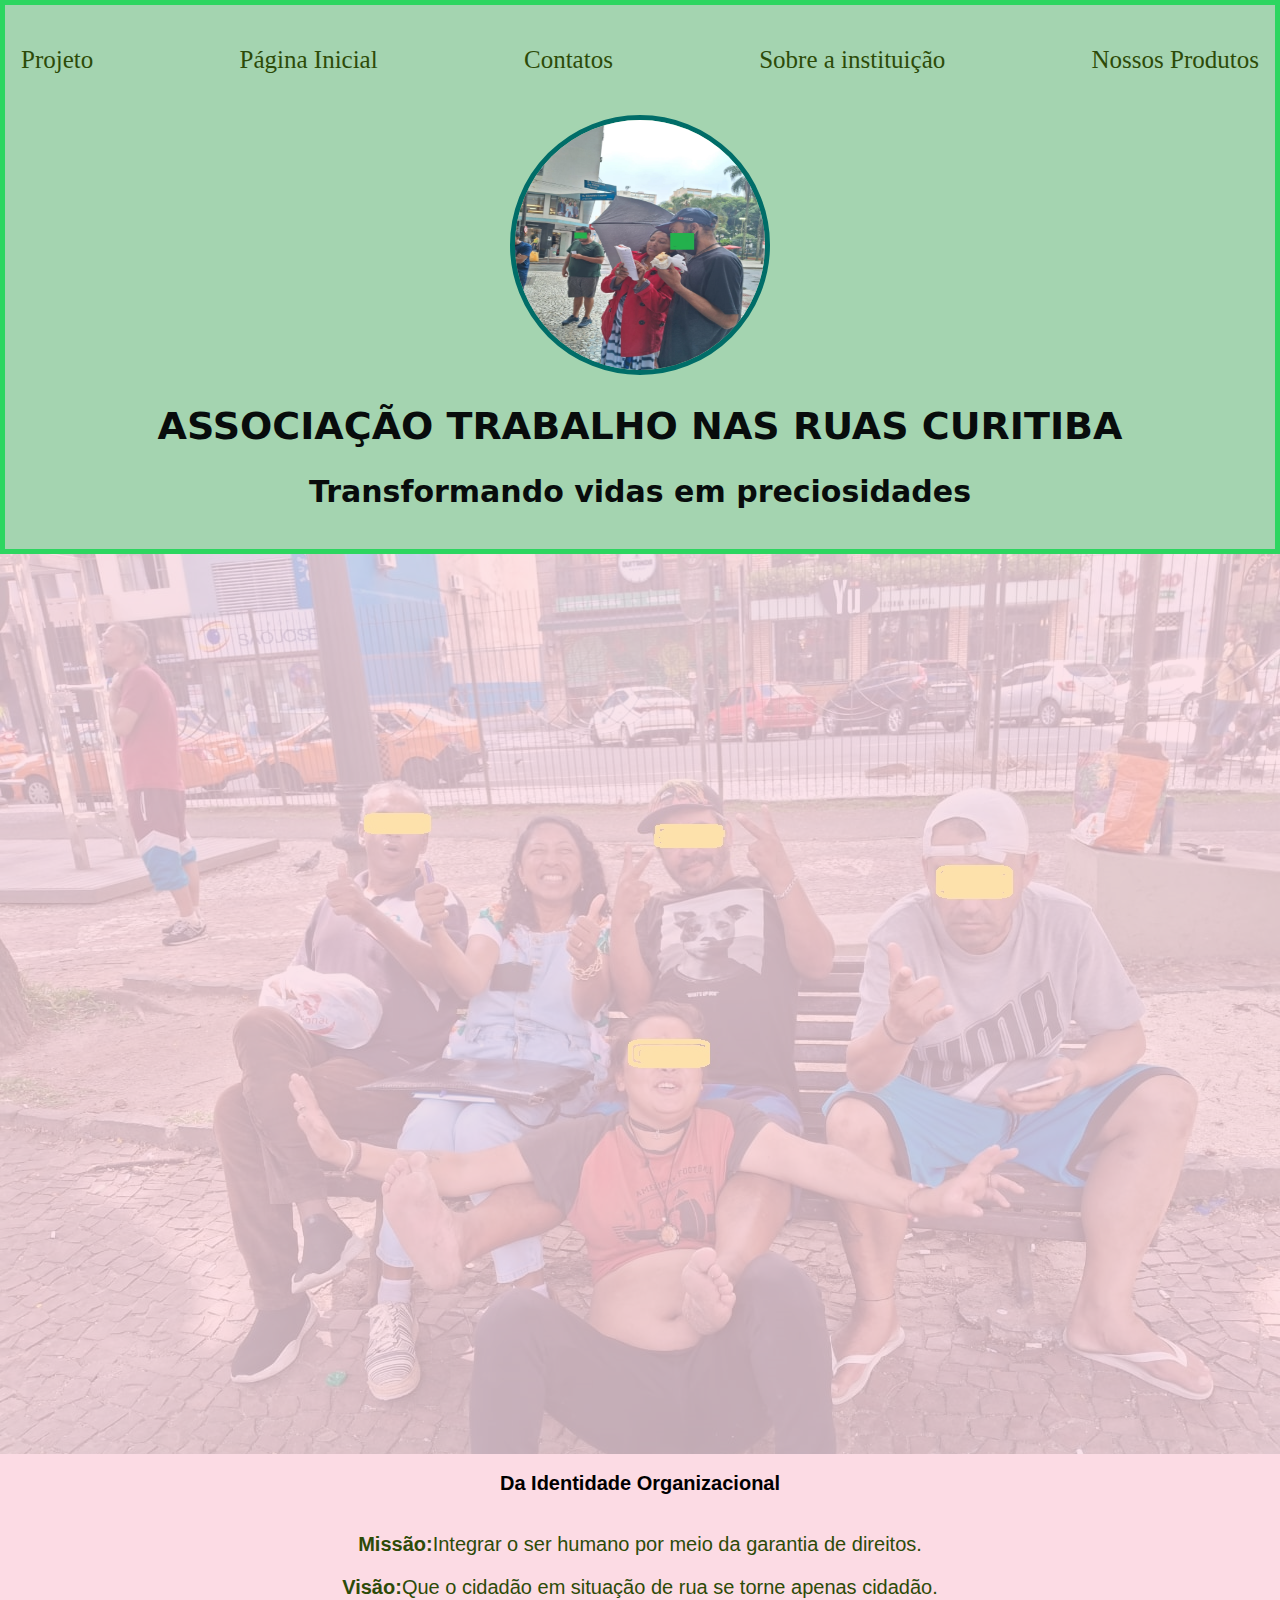
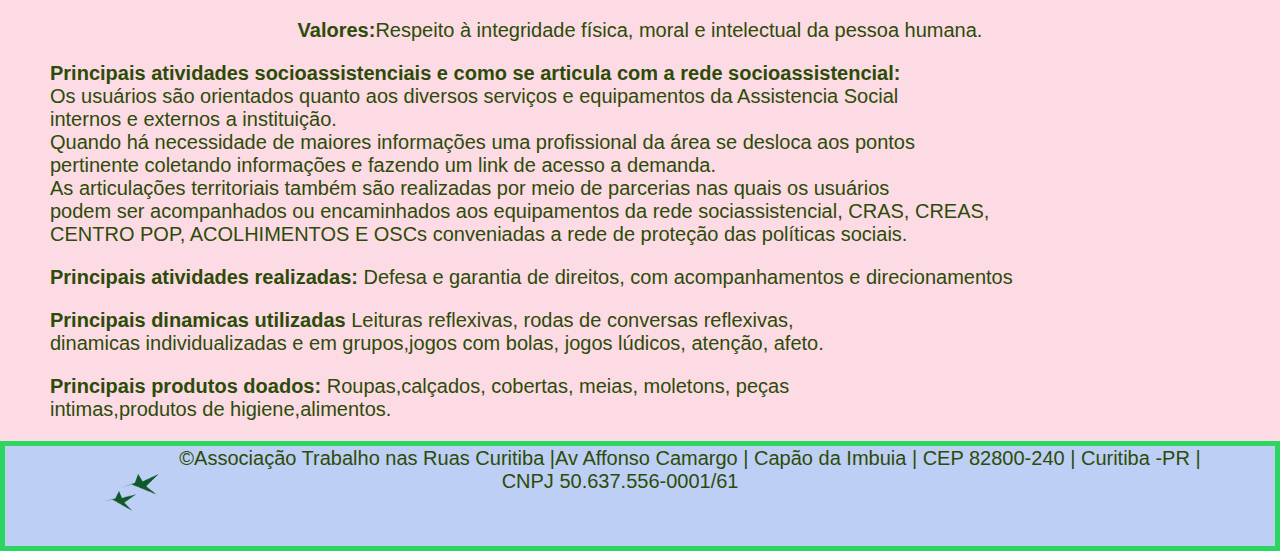
<file: projeto.html>
<!DOCTYPE html>


    <html lang="pt-br">
      <head>
        <meta charset="utf-8">
        <meta http-equiv=”refresh” content=”10″>
        <title>ASSOCIAÇÃO TRABALHO NAS RUAS CURITIBA</title>
        <link rel="stylesheet" href="index.css">
        <style>  </style>
      </head>
          
          <body>

        <header>
          <nav> 

      <ul> 
      

        <li> <a href="projeto.html"> Projeto</a></li>
        <li> <a href="index.html"> Página Inicial</a></li>
        <li> <a href="contatos.html"> Contatos</a></li> 
        <li><a href="Sobre a instituição.html"> Sobre a instituição</a></li>
        <li> <a href="Nossos produtos.html"> Nossos Produtos</a></li> 
      
    </ul>
    </nav>
      
      
        

    <div class="center"> 
      <img src="./img/cesar site1.jpg"></img>
    </div>
        
        <h1>ASSOCIAÇÃO TRABALHO NAS RUAS CURITIBA</h1>
        <div class="hdois"> <h2> Transformando vidas em preciosidades</h2></div>
    </header>
    <div class="background"></div>
        <div class="nossami">Da Identidade Organizacional </div>

    
    <div class="um">
      
      <main>
        <section>
          <p>  <b>Missão:</b>Integrar o ser humano por meio da garantia de direitos. </p> 
            
        </section>
      </main>  
      <main>
        <section>
          
          <p> <b>Visão:</b>Que o cidadão em situação de rua se torne apenas cidadão. </p>        
          
        </section>
      </main>

        <main> <section><p><b>Valores:</b>Respeito à integridade física, moral e intelectual da pessoa humana.
        </p>
          


        </section></main></div>
        <div class="dois">
        
        

          
                
        
      

          <p><b>Principais atividades socioassistenciais e como se articula com a rede  socioassistencial:</b></br>
                Os usuários são orientados quanto aos diversos serviços e equipamentos da Assistencia Social </br>
                internos e externos a instituição. <br>
                Quando há necessidade de maiores informações uma profissional da área se desloca aos pontos<br>
                pertinente  coletando informações  e fazendo um link de acesso a demanda. </br>
      
                As articulações  territoriais também são realizadas por meio de parcerias nas quais os usuários</br>
                podem ser acompanhados ou encaminhados aos equipamentos da rede sociassistencial, CRAS, CREAS, </br>
                CENTRO POP, ACOLHIMENTOS E OSCs conveniadas a rede de proteção das políticas sociais.
      
        <p> <b>Principais atividades realizadas:</b> Defesa e garantia de direitos, com acompanhamentos e direcionamentos 

        <p> <b>Principais dinamicas utilizadas </b> Leituras reflexivas, rodas de conversas reflexivas,<Br> 
          dinamicas individualizadas e em grupos,jogos com bolas, jogos lúdicos, atenção, afeto.</p>
          <p> <b>Principais produtos doados:</b>  Roupas,calçados, cobertas, meias, moletons, peças <br>
          intimas,produtos de higiene,alimentos.</p>
    </div>
      
    <footer>
      <div class=" rodape">
                
      <img src="./img/bentevi.png"></img>


      <p> &copy;Associação Trabalho nas Ruas Curitiba |Av Affonso Camargo | Capão da Imbuia | CEP 82800-240 | Curitiba -PR | <br/> 
        &nbsp&nbsp&nbsp&nbsp&nbsp&nbsp&nbsp&nbsp&nbsp&nbsp&nbsp&nbsp&nbsp&nbsp&nbsp&nbsp&nbsp&nbsp&nbsp&nbsp&nbsp&nbsp&nbsp&nbsp&nbsp&nbsp
        &nbsp&nbsp&nbsp&nbsp&nbsp&nbsp&nbsp&nbsp&nbsp&nbsp&nbsp&nbsp&nbsp&nbsp&nbsp&nbsp&nbsp&nbsp&nbsp&nbsp&nbsp&nbsp&nbsp&nbsp&nbsp&nbsp&nbsp&nbsp&nbsp&nbsp
        CNPJ 50.637.556-0001/61</p></div>
      
    </footer> 
    </body>
</file>
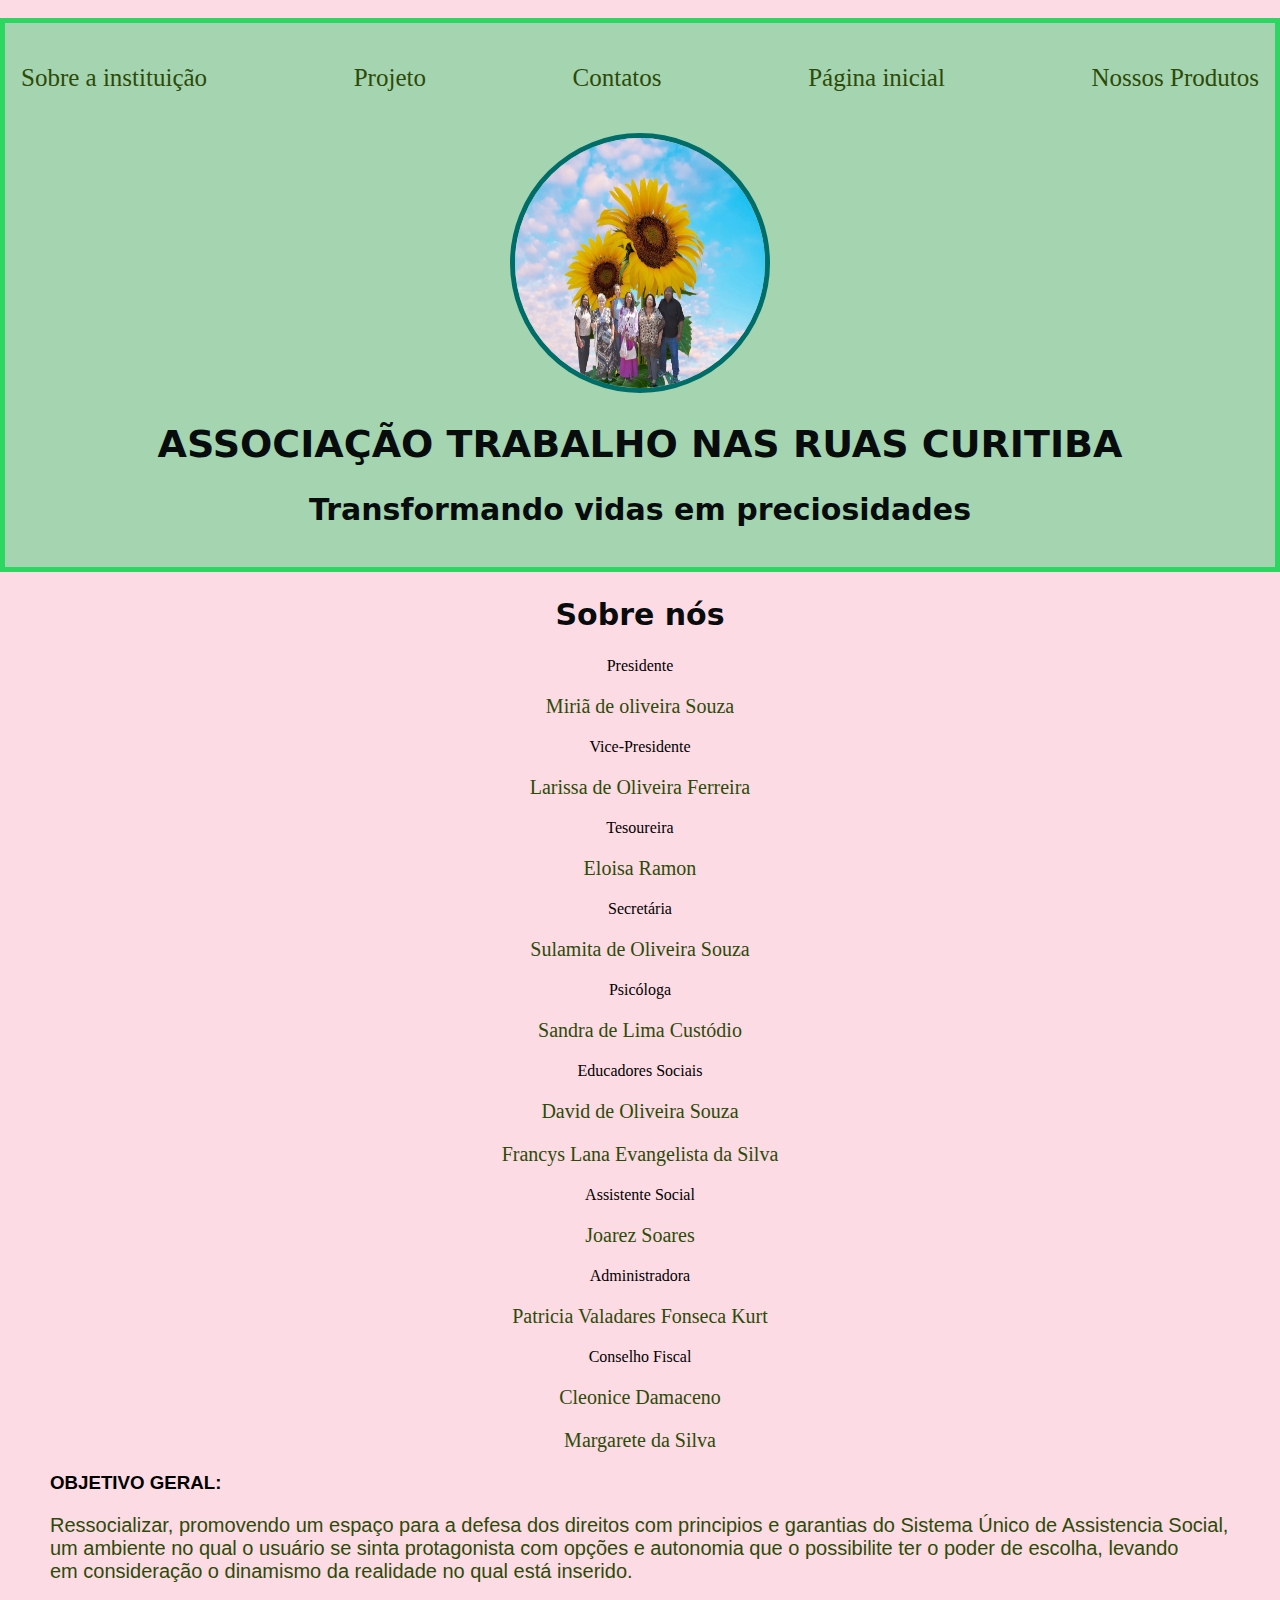
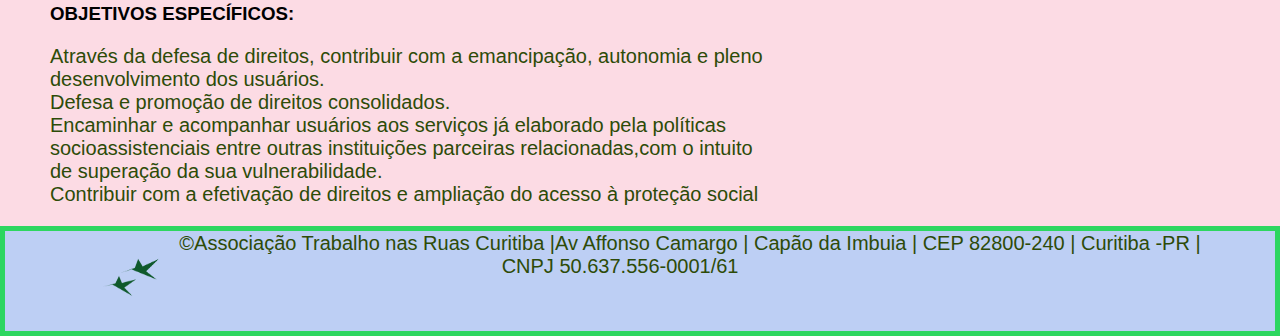
<file: Sobre a instituição.html>
<!DOCTYPE html>
  <lang="pt-br">
  
  <head>
      <meta charset="utf-8">
      <meta http-equiv=”refresh” content=”10″>
      <title>ASSOCIAÇÃO TRABALHO NAS RUAS CURITIBA</title>
      <link rel="stylesheet" href="index.css"> <style> </style>
    </head>
    <br>

    <header>
        <nav> 
    <ul> 
    <li> <a href="Sobre a instituição.html"> Sobre a instituição</a></li> 
    <li> <a href="projeto.html"> Projeto</a></li>
    <li> <a href="contatos.html"> Contatos</a></li> 
    <li> <a href="index.html"> Página inicial</a></li>
    <li> <a href="Nossos produtos.html"> Nossos Produtos</a></li> 
  </ul>
  </nav>
  
  <div class="center"id="sobre a instituição"> 
    <img src="./img/Projeto nos.jpg"></img>
    
  </div>


      <h1>ASSOCIAÇÃO TRABALHO NAS RUAS CURITIBA</h1>
      <div class="hdois"> <h2> Transformando vidas em preciosidades</h2></div>
  </header>
    
  <h2>Sobre nós</h2>

   <div class="presidencia"> Presidente </br>
      <p>Miriã de oliveira Souza </p> </div>

    <div class="vice-presidencia"> Vice-Presidente </br>
     <p> Larissa de Oliveira Ferreira </p></div>
    
    <div class="tesoureira"> Tesoureira</br>
      <p> Eloisa Ramon</p> </div>

    <div class="secretaria"> Secretária</br>
      <p> Sulamita de Oliveira Souza</p> </div>

    <div class="psicologa"> Psicóloga</br>
      <p>Sandra de Lima Custódio</p></div>

    <div class="educador"> Educadores Sociais</br>
        <p>David de Oliveira Souza</p>
      <p>Francys Lana Evangelista da Silva</p></div>
      <div class="assistente"> Assistente Social</br>
      <P> Joarez Soares</P></div>
    <div class="administrativo" > Administradora</br>
    <p> Patricia Valadares Fonseca Kurt</p> </div>
    <div class="conselheira"> Conselho Fiscal</br>
      <p>Cleonice Damaceno</p>
    <p>Margarete da Silva</p></div>
      
        
          
            
              
  
      <div class="section">

            <main>
              <section>
                <h3>OBJETIVO GERAL: </h3>
                  <p>Ressocializar, promovendo  um espaço para a defesa dos direitos com principios e garantias do Sistema Único de Assistencia 
                    Social,<br/>
                  um ambiente no qual o usuário se sinta protagonista  com opções e autonomia  que o possibilite ter o poder de escolha, levando<br/>
                  em consideração o dinamismo da realidade no qual está inserido.</p>
                  

                
              </section>
            </main> 

            <main>
              <section>
          
                <h3>OBJETIVOS ESPECÍFICOS:</h3>
      
        <p>Através da defesa de direitos, contribuir com a emancipação, autonomia e pleno </br>  
        desenvolvimento dos usuários. </br>                        
        Defesa e promoção de direitos consolidados.</br>
        Encaminhar  e acompanhar  usuários aos serviços  já elaborado  pela  políticas </br>
        socioassistenciais entre outras instituições parceiras relacionadas,com o intuito</br>
        de superação da sua vulnerabilidade.<br>
        Contribuir com a efetivação de direitos e ampliação do acesso à proteção social</br>   </p> 
            </section>
            </main> 
          </div>
            <footer><div class=" rodape">
              
              <img src="./img/bentevi.png"></img>

              <p> &copy;Associação Trabalho nas Ruas Curitiba |Av Affonso Camargo | Capão da Imbuia | CEP 82800-240 | Curitiba -PR | <br/> 
                &nbsp&nbsp&nbsp&nbsp&nbsp&nbsp&nbsp&nbsp&nbsp&nbsp&nbsp&nbsp&nbsp&nbsp&nbsp&nbsp&nbsp&nbsp&nbsp&nbsp&nbsp&nbsp&nbsp&nbsp&nbsp&nbsp
                &nbsp&nbsp&nbsp&nbsp&nbsp&nbsp&nbsp&nbsp&nbsp&nbsp&nbsp&nbsp&nbsp&nbsp&nbsp&nbsp&nbsp&nbsp&nbsp&nbsp&nbsp&nbsp&nbsp&nbsp&nbsp&nbsp&nbsp&nbsp&nbsp&nbsp
                CNPJ 50.637.556-0001/61</p></div>
              
            </footer>
                                                        
    
    </body>
  </html>
</file>
<file: index.css>
body { background-color: #fcdbe4;
font-family: Arial, Helvetica, sans-serif; padding: 0%; margin: 0%;}


ul{ display: flex; justify-content: space-between;
    list-style-type: none;
    align-items: center;
    padding: 16px;
    font-size: 25px; font-family: algerian;
}

   header img{ width: 250px;
height: 250px;
border-radius: 50%;
border: 5px solid #006d68;}




a{text-decoration: none;color: #2d4b08;}
.center{text-align: center; }

h1{color:#080c0c;
text-align: center;
font-family: system-ui, -apple-system,
 BlinkMacSystemFont, 'Segoe UI', Roboto, Oxygen, Ubuntu, Cantarell, 'Open Sans', 'Helvetica Neue', sans-serif;
font-size: 38px;}

h2{color: #080c0c; text-align: center;
font-family: system-ui, -apple-system,
 BlinkMacSystemFont, 'Segoe UI', Roboto, Oxygen, Ubuntu, Cantarell, 'Open Sans', 'Helvetica Neue', sans-serif;
font-size: 30px;}

header{ background-color:  #a4d4b0; color:#006d68;border: 5px solid #2dd660; } 
 
p{ color: #2d4b08; font-size: 20px ;
 padding-right: 50 pix;}
.presidencia{ text-align:center; font-family: algerian; }
.vice-presidencia{text-align: center;font-family: algerian;}
.tesoureira{text-align: center;font-family: algerian;}
.secretaria{text-align: center;font-family: algerian;}
.psicologa{text-align: center;font-family: algerian;}
.educador{text-align: center;font-family: algerian;}
.administrativo{ text-align: center; font-family: algerian;}
.assistente{text-align: center;font-family: algerian;}
.conselheira{text-align: center;font-family: algerian;}
.um{text-align: center;}
.nossami{text-align: center; padding: 18px;}
.contato{ text-align: center; font-size: 30px; color: #2d4b08;font-family: Arial, Helvetica, sans-serif; padding: 13px;}
.contatos{margin-right: 50px;margin-left: 50px;}

footer img{width:100px;height: 100px;}
footer{display: flex; justify-content: space-between; align-items: center; justify-content: center;}
footer p {margin-top: 1px;}
footer{background-color: #bdcff4; border: 5px solid#2dd660;}
.rodape{display: flex; justify-content: center;}
.section{margin-right: 50px;margin-left: 50px;}
.nossami{text-align: center;font-weight: bold;font-size: 20px;}
.background{min-height: 100vh;
    display: flex;
justify-content: center;
align-items: center;
position: relative;}

.background::before{content: '';background-image: url(img/praça\ osório\ 1\ backe.jpg);
background-repeat: no-repeat;
background-size: cover;
background-position: center;
position: absolute;
top: 0;left:
 0;bottom: 0;
right: 0;
opacity: 0.25;}
.dois{margin-right: 50px;margin-left: 50px;}
.contatos img{  width: 150px;
    height: 100px;
    border-radius: 100%;
    border: 5px solid #f3107a;}
    .contat{text-align: center;}
.index{text-align: center;}
.inicio{margin-right: 50px;margin-left: 50px;}
nav a:hover{color:hsl(39, 94%, 51%)}
.instagran{display: flex;margin: 50px; padding: 10px;align-items: center; border-color: #a3d62d;}
.email{display: flex; padding:10px;margin: 50px; align-items: center;}
.Aceitamos{margin-right: 50px;margin-left: 50px;}
.doe{text-align: center; padding-bottom: 40px;}
    .hdois{padding-bottom: 15px;}
    .historias{margin-right: 50px;margin-left: 50px;}
    .Aceitamos{text-align: center;}
    
    button{width: 420px; height: 55px; cursor: pointer; background-color: #cdec1a; border-radius: 20px;}
    .doe img{ border: 5px solid hsl(83, 90%, 51%);}
    .instagran img{ border: 5px solid hsl(83, 90%, 51%);}  
    .email img{ border: 5px solid hsl(83, 90%, 51%);}
    .sapatilhafotos{display: flex; justify-content: space-between;
        list-style-type: none;height: 350px; width: 350px;padding-top: 16px; padding-right: 100 pix;}


.bolo{width; 420px; height; 55px  font-size: 25px; font-family: arial;}
</file>
